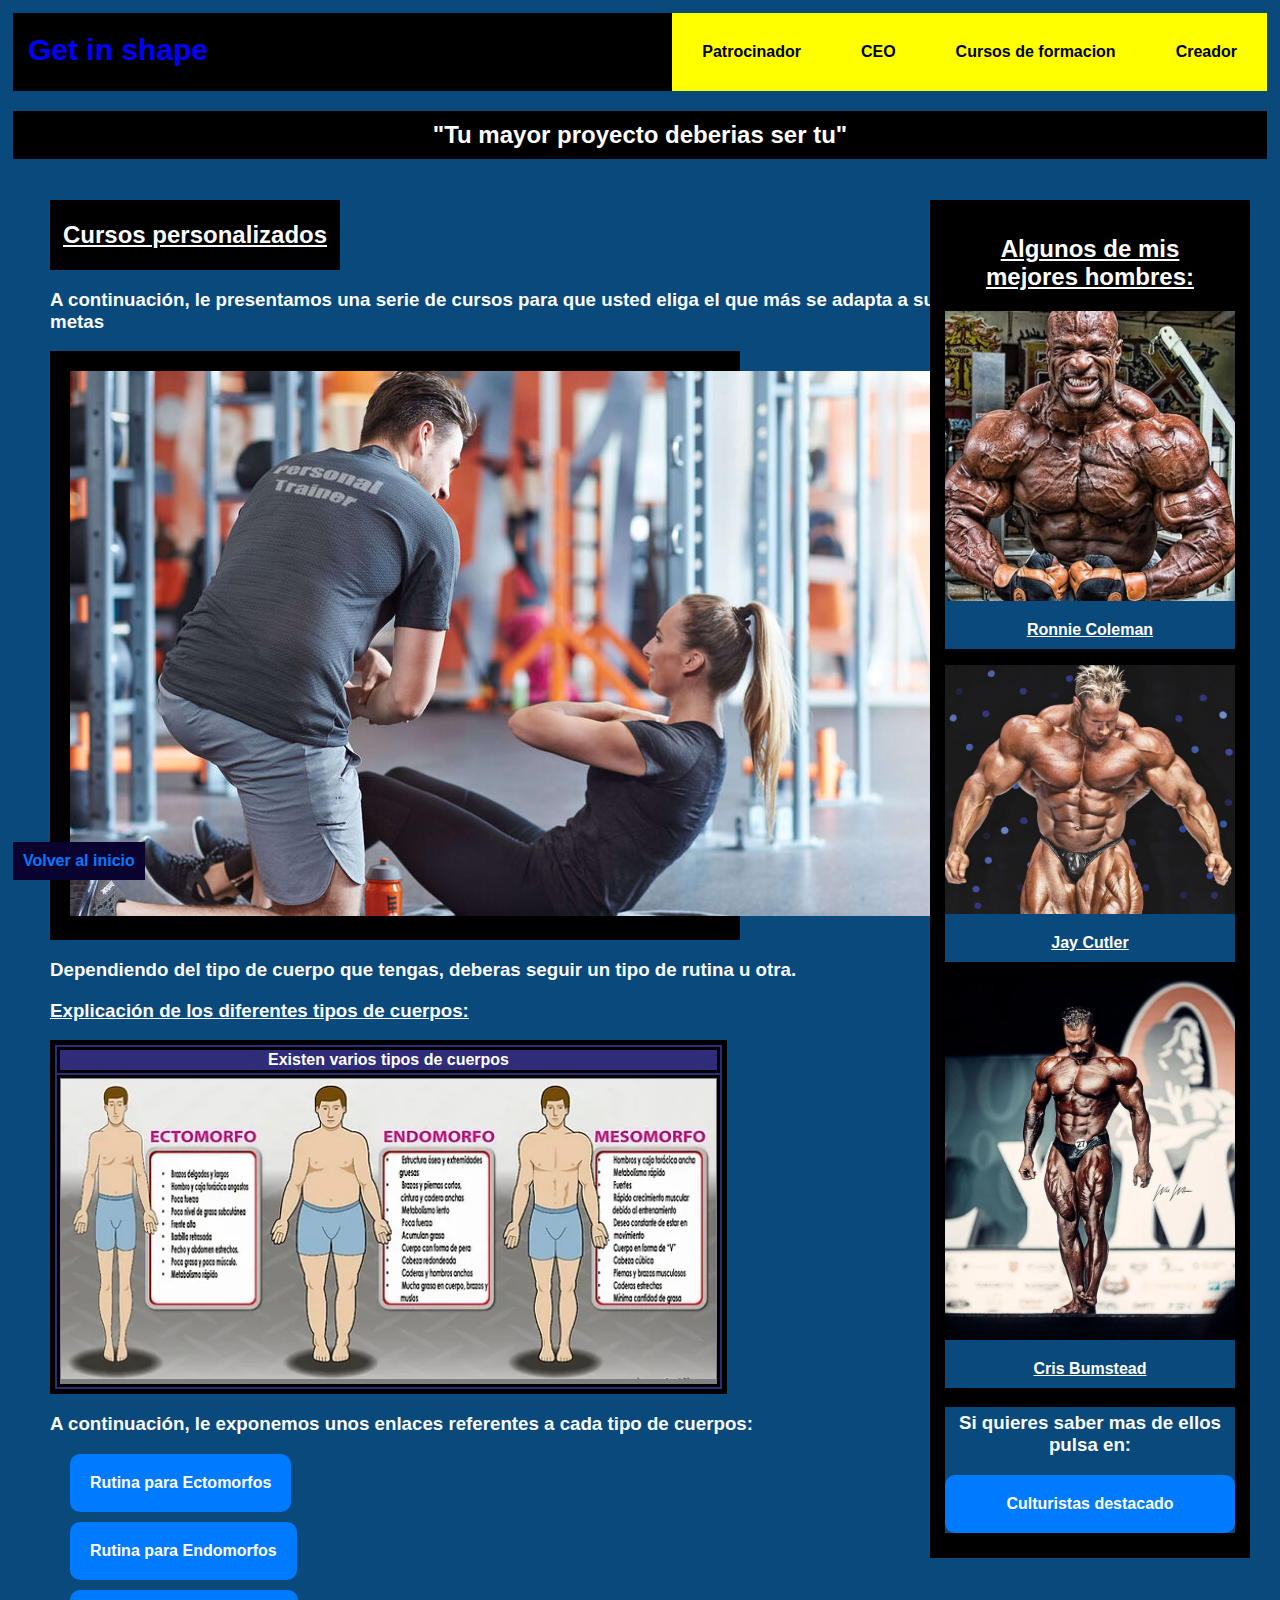
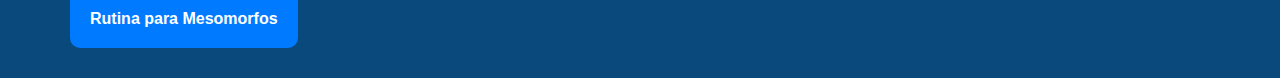
<file: index.html>
<!DOCTYPE html>
<html>
<head>
  <link rel="stylesheet" type="text/css" href="CSS/CSS.css">
  <title>Tu rutina personalizada</title>
</head>
<body>

<div class="barradenavegacion">
  <h1>Get in shape</h1>
 <div class="fondolinks">
   <a href="https://www.instagram.com/benjiamante_/" target="_blank">Creador</a>
   <a href="https://www.tu1millon.com/sala-tu1millon-con-llados-1?ref=https%3A%2F%2Fwww.tu1millon.com%2Fa%2F2147553040%2F8bAwzFtp%3Fgclid%3DCjwKCAiAmZGrBhAnEiwAo9qHiVAp6d9flyIe3rmsiEpcHzALQ5XbrxKkjY7ZIi0NjmchLJ5Rlk965xoCriMQAvD_BwE" target="_blank">Cursos de formacion</a>
   <a href="https://www.instagram.com/lladosfitness/" target="_blank">CEO</a>
   <a href="https://row.gymshark.com" target="_blank">Patrocinador</a>
 </div>
</div>

<h2 class="bajoeltitulo">"Tu mayor proyecto deberias ser tu"</h2>

  <div class="leftcolumn">
      <div class="Titulo"><h2><u>Cursos personalizados</u></h2></div>
      <h3>A continuación, le presentamos una serie de cursos para que usted eliga el que más se adapta a sus metas</h3>
      <div class="Imagenentrenamineto"><img class="Image1" src="Imagenes/18-01-Blog-Fitness-Information-personal-trainer.jpg"></div>
      <h3>Dependiendo del tipo de cuerpo que tengas, deberas seguir un tipo de rutina u otra. </h3>
      <h3><u>Explicación de los diferentes tipos de cuerpos:</u></h3>
      <table>
        <thead>
            <tr>
                <th colspan="3">Existen varios tipos de cuerpos</th>
            </tr>
        </thead>
        <tbody>
            <tr>
                <td colspan="3"><img class="Image2" src="Imagenes/cuerpos.webp"></td>
            </tr>
        </tbody>
      </table>
      <h3>A continuación, le exponemos unos enlaces referentes a cada tipo de cuerpos:</h3>
      

      <div class="paginas">
        <div class="enlace">
            <a href="Ectomorfos.html" target="_blank">Rutina para Ectomorfos</a>
        </div>
    
        <div class="enlace">
            <a href="Endomorfos.html" target="_blank">Rutina para Endomorfos</a>
        </div>
    
        <div class="enlace">
            <a href="Mesomorfos.html" target="_blank">Rutina para Mesomorfos</a>
        </div>
      </div>
  </div>

  <div class="culturistas-container">
    <h2 class="Tituloculturistas"><u>Algunos de mis mejores hombres:</u></h2>
    <div class="culturista">
        <img src="Imagenes/pvoeozmpsba2jownkkqajtpylm.jpg_387559416.webp">
        <p>Ronnie Coleman</p>
    </div>
    <div class="culturista">
        <img src="Imagenes/8727f4221320e3b8ec0a96404da9ef3a.jpg">
        <p>Jay Cutler</p>
    </div>
    <div class="culturista">
      <img src="Imagenes/photo_2022-10-26_16-27-23.webp">
      <p>Cris Bumstead</p>
    </div>
    <div class="culturista">
      <h3>Si quieres saber mas de ellos pulsa en:</h3>
      <div class="enlace">
        <a href="culturistas destacados.html" target="_blank">Culturistas destacado</a>
      </div>
    </div>
  </div>

  <footer>
    <a href="#top">Volver al inicio</a>
  </footer>

</body>
</html>
</file>
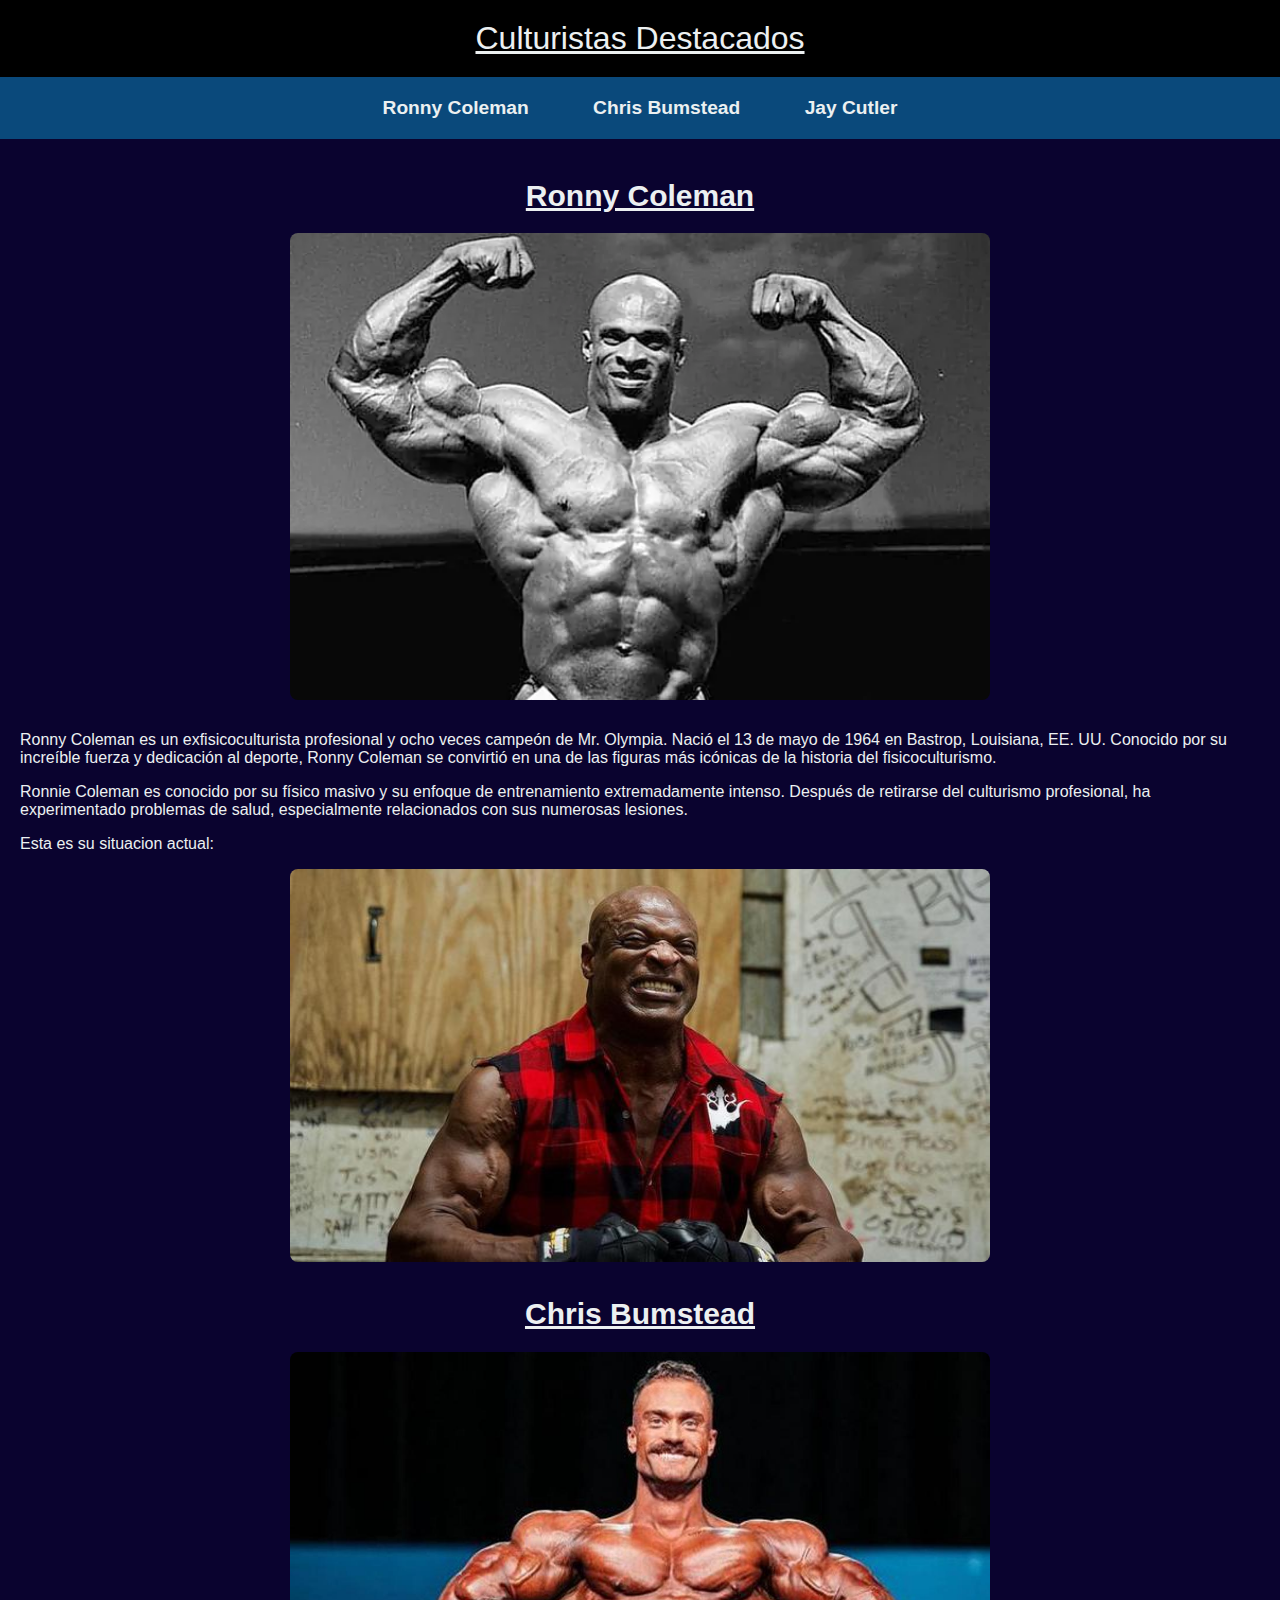
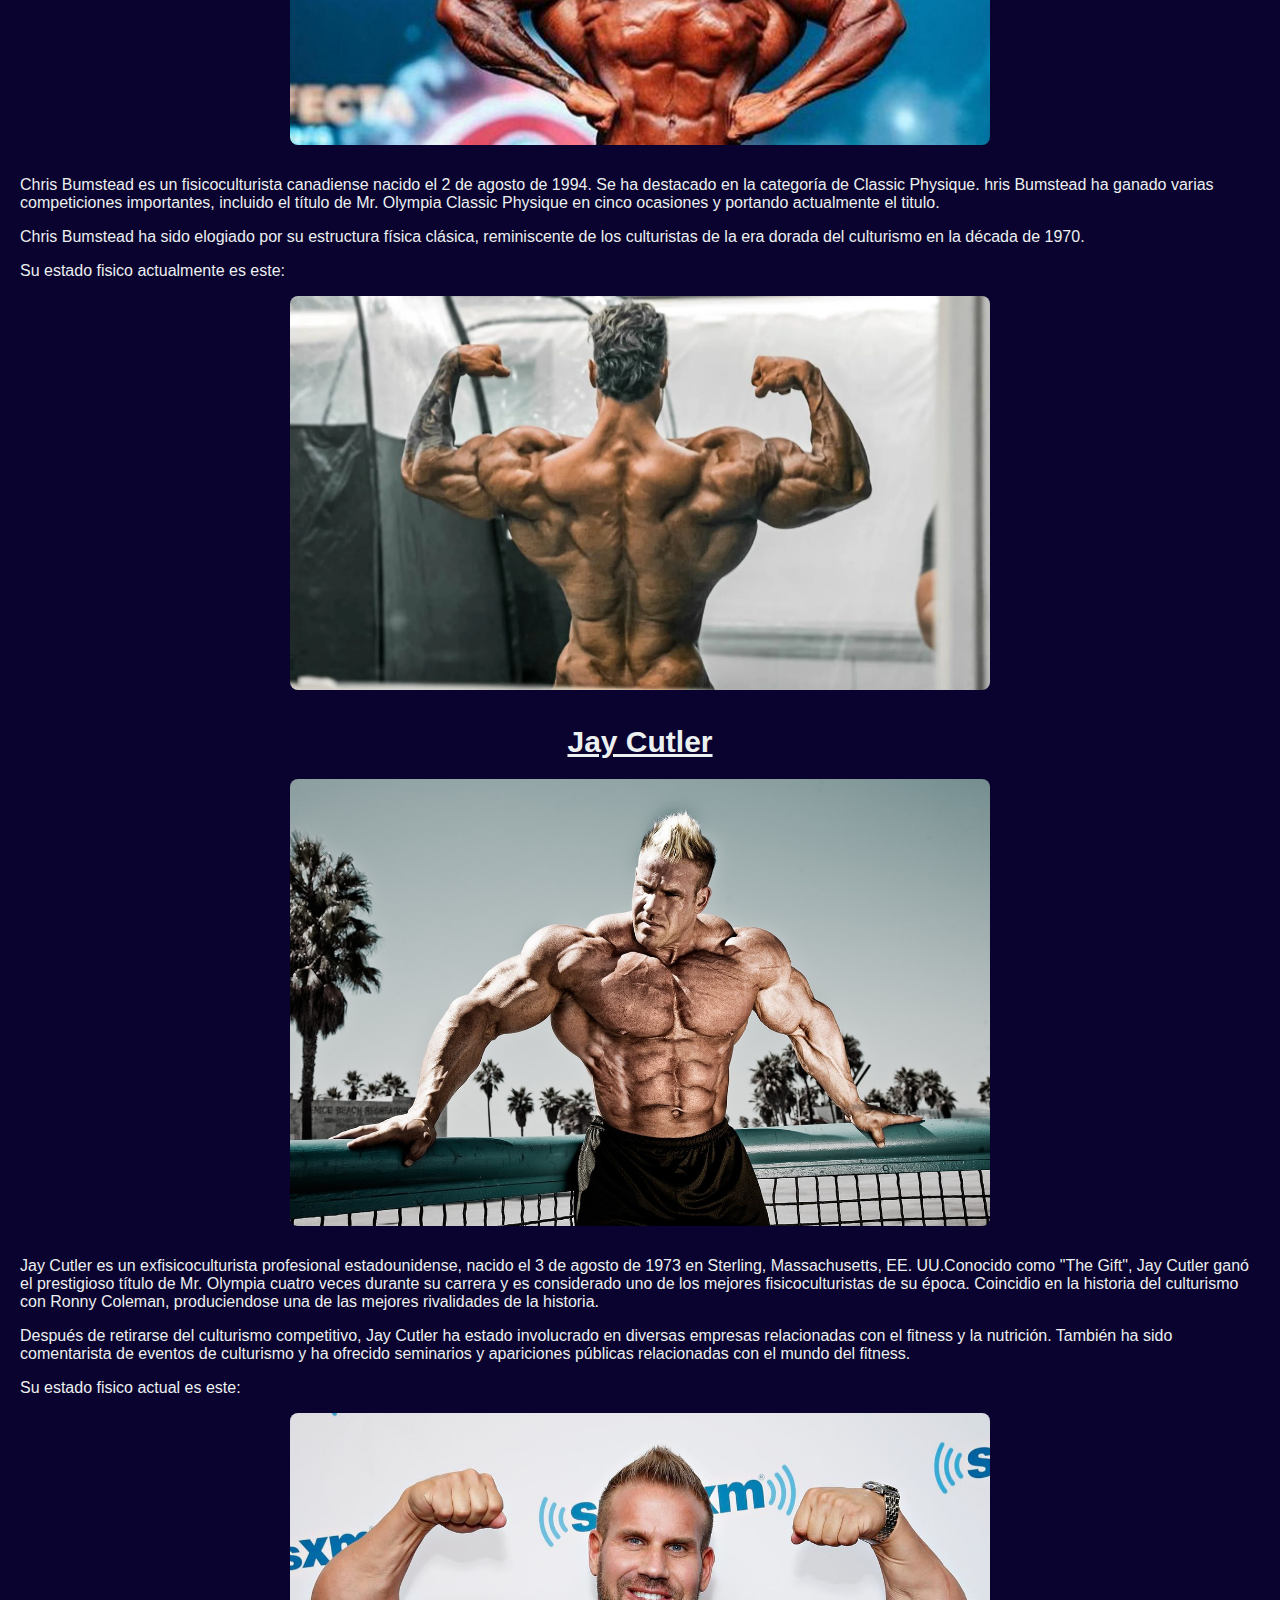
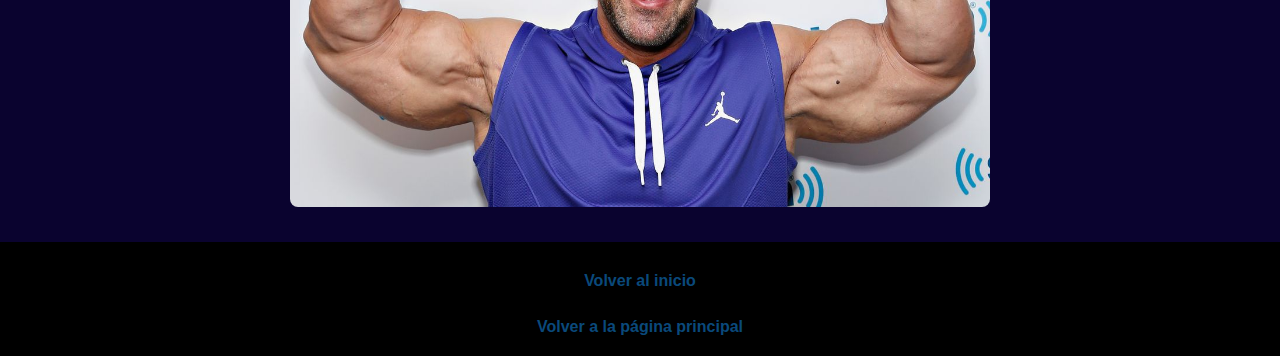
<file: culturistas destacados.html>
<!DOCTYPE html>
<html>
<head>
    <link rel="stylesheet" href="CSS/css culturistas.css">
    <title>Culturistas Destacados</title>
</head>
<body>

  <header><u>Culturistas Destacados</u></header>

  <nav>
    <a href="#ronny">Ronny Coleman</a>
    <a href="#chris">Chris Bumstead</a>
    <a href="#jay">Jay Cutler</a>
  </nav>

  <section>
    <article id="ronny">
        <h1>Ronny Coleman</h1>
        <div class="image-container">
            <img src="Imagenes/ronni.webp" alt="Imagen 1"> 
        </div>

        <p>Ronny Coleman es un exfisicoculturista profesional y ocho veces campeón de Mr. Olympia. Nació el 13 de mayo de 1964 en Bastrop, Louisiana, EE. UU. Conocido por su increíble fuerza y dedicación al deporte, Ronny Coleman se convirtió en una de las figuras más icónicas de la historia del fisicoculturismo.</p>
        <p>Ronnie Coleman es conocido por su físico masivo y su enfoque de entrenamiento extremadamente intenso. Después de retirarse del culturismo profesional, ha experimentado problemas de salud, especialmente relacionados con sus numerosas lesiones.</p>
        <p>Esta es su situacion actual:</p>

        <div class="image-container">
            <img src="Imagenes/ronii.jpg" alt="Imagen 2">
        </div>
    </article>

    <article id="chris">
        <h1>Chris Bumstead</h1>
        <div class="image-container">
            <img src="Imagenes/cbum.jpg" alt="Imagen 1"> 
        </div>

        <p>Chris Bumstead es un fisicoculturista canadiense nacido el 2 de agosto de 1994. Se ha destacado en la categoría de Classic Physique. hris Bumstead ha ganado varias competiciones importantes, incluido el título de Mr. Olympia Classic Physique en cinco ocasiones y portando actualmente el titulo.</p>
        <p>Chris Bumstead ha sido elogiado por su estructura física clásica, reminiscente de los culturistas de la era dorada del culturismo en la década de 1970.</p>
        <p>Su estado fisico actualmente es este:</p>

        <div class="image-container">
            <img src="Imagenes/11759-f2.webp" alt="Imagen 2">
        </div>
    </article>

    <article id="jay">
        <h1>Jay Cutler</h1>
        <div class="image-container">
            <img src="Imagenes/jayy.jpg" alt="Imagen 2">
        </div>

        <p>Jay Cutler es un exfisicoculturista profesional estadounidense, nacido el 3 de agosto de 1973 en Sterling, Massachusetts, EE. UU.Conocido como "The Gift", Jay Cutler ganó el prestigioso título de Mr. Olympia cuatro veces durante su carrera y es considerado uno de los mejores fisicoculturistas de su época. Coincidio en la historia del culturismo con Ronny Coleman, produciendose una de las mejores rivalidades de la historia.</p>
        <p>Después de retirarse del culturismo competitivo, Jay Cutler ha estado involucrado en diversas empresas relacionadas con el fitness y la nutrición. También ha sido comentarista de eventos de culturismo y ha ofrecido seminarios y apariciones públicas relacionadas con el mundo del fitness.</p>
        <p>Su estado fisico actual es este:</p>

        <div class="image-container">
            <img src="Imagenes/cutler.jpeg" alt="Imagen 2">
        </div>
    </article>
  </section>

  <footer>
    <a href="#top">Volver al inicio</a>/<a href="index.html">Volver a la página principal</a>
  </footer>
</body>
</html>
</file>
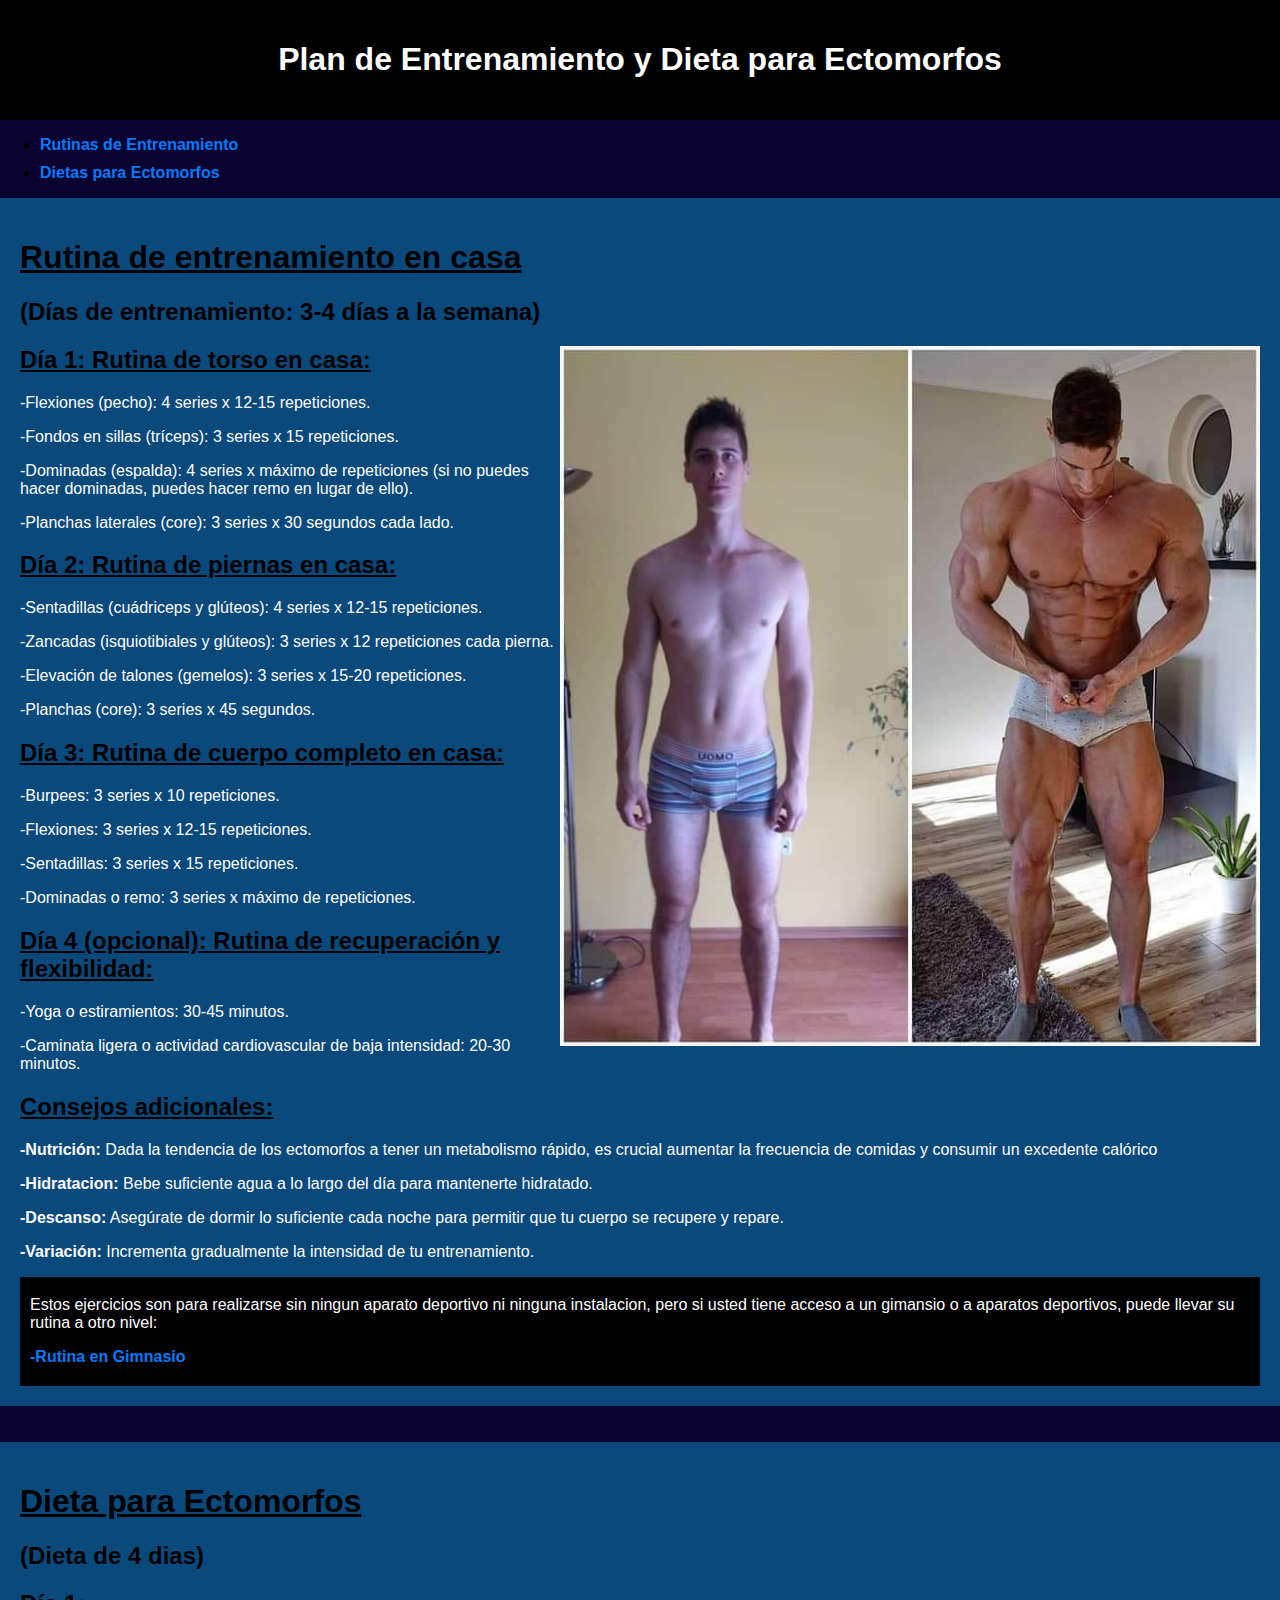
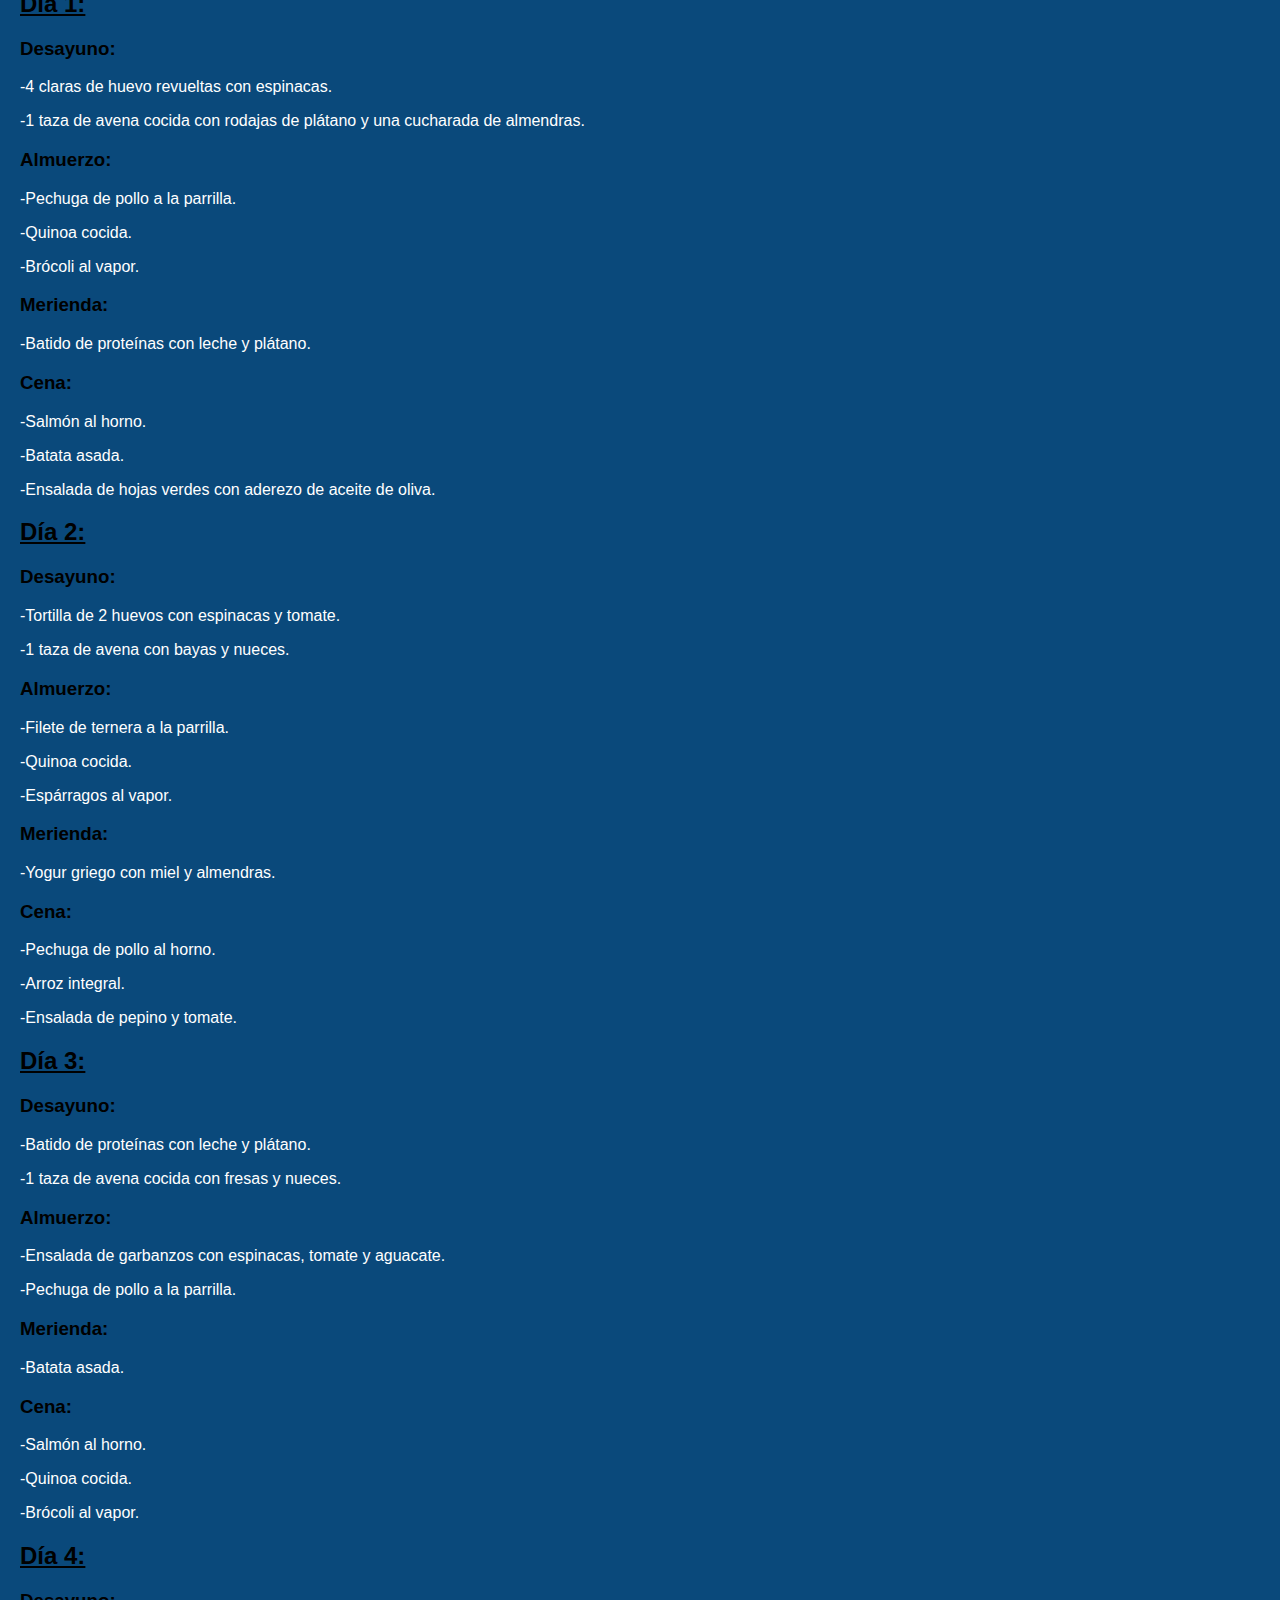
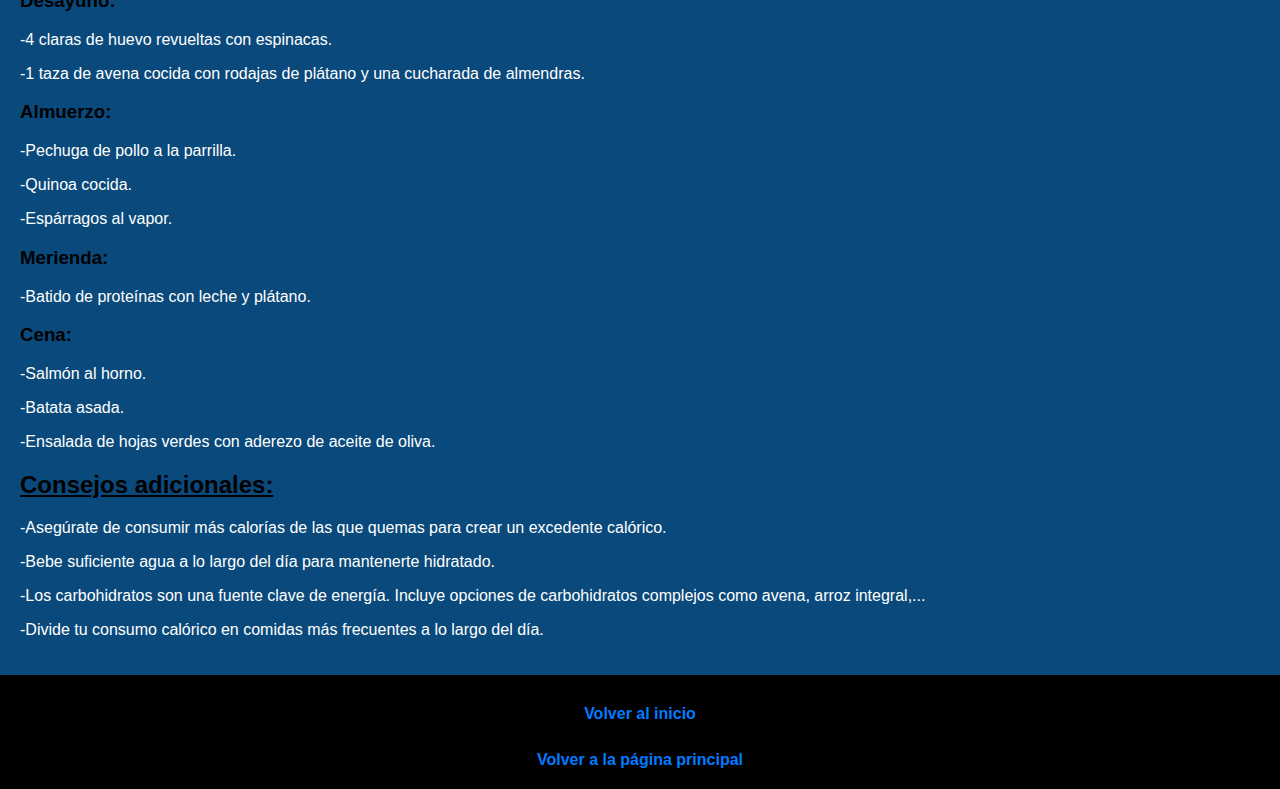
<file: Ectomorfos.html>
<!DOCTYPE html>
<html>
<head>
    <link rel="stylesheet" href="CSS/css ectomorfos.css">
    <title>Plan de Entrenamiento para Ectomorfos</title>
</head>
<body>

<div class="container">
    <header>
        <h1>Plan de Entrenamiento y Dieta para Ectomorfos</h1>
    </header>

    <nav class="navbar">
        <ul>
            <li><a href="#rutina">Rutinas de Entrenamiento</a></li>
            <li><a href="#dieta">Dietas para Ectomorfos</a></li>
        </ul>
    </nav>

    <div class="content">
                    <div id="rutina">
                        <h1><U>Rutina de entrenamiento en casa</U></h1>
                        <h2>(Días de entrenamiento: 3-4 días a la semana)</h2>
                        
                        <img src="Imagenes/121161759_289005259173403_5802384327170957298_n.jpg">

                        <h2><u>Día 1: Rutina de torso en casa:</u></h2>
                        <p>-Flexiones (pecho): 4 series x 12-15 repeticiones.</p>
                        <p>-Fondos en sillas (tríceps): 3 series x 15 repeticiones.</p>
                        <p>-Dominadas (espalda): 4 series x máximo de repeticiones (si no puedes hacer dominadas, puedes hacer remo en lugar de ello).</p>
                        <p>-Planchas laterales (core): 3 series x 30 segundos cada lado.</p>
                    
                        <h2><u>Día 2: Rutina de piernas en casa:</u></h2>
                        <p>-Sentadillas (cuádriceps y glúteos): 4 series x 12-15 repeticiones.</p>
                        <p>-Zancadas (isquiotibiales y glúteos): 3 series x 12 repeticiones cada pierna.</p>
                        <p>-Elevación de talones (gemelos): 3 series x 15-20 repeticiones.</p>
                        <p>-Planchas (core): 3 series x 45 segundos.</p>
                        
                        

                        <h2><u>Día 3: Rutina de cuerpo completo en casa:</u></h2>
                        <p>-Burpees: 3 series x 10 repeticiones.</p>
                        <p>-Flexiones: 3 series x 12-15 repeticiones.</p>
                        <p>-Sentadillas: 3 series x 15 repeticiones.</p>
                        <p>-Dominadas o remo: 3 series x máximo de repeticiones.</p>
                    
                        <h2><u>Día 4 (opcional): Rutina de recuperación y flexibilidad:</u></h2>
                        <p>-Yoga o estiramientos: 30-45 minutos.</p>
                        <p>-Caminata ligera o actividad cardiovascular de baja intensidad: 20-30 minutos.</p>
                        
                        <h2><u>Consejos adicionales:</u></h2>
                        <p><strong>-Nutrición:</strong> Dada la tendencia de los ectomorfos a tener un metabolismo rápido, es crucial aumentar la frecuencia de comidas y consumir un excedente calórico</p>
                        <p><strong>-Hidratacion:</strong> Bebe suficiente agua a lo largo del día para mantenerte hidratado.</p>
                        <p><strong>-Descanso:</strong> Asegúrate de dormir lo suficiente cada noche para permitir que tu cuerpo se recupere y repare.</p>
                        <p><strong>-Variación:</strong> Incrementa gradualmente la intensidad de tu entrenamiento.</p>

                        <div class="Rutinagim">
                            <p>Estos ejercicios son para realizarse sin ningun aparato deportivo ni ninguna instalacion, pero si usted tiene acceso a un gimansio o a aparatos deportivos, puede llevar su rutina a otro nivel:</p>
                            <a href="https://www.entrenamiento.com/musculacion/rutinas/rutina-para-ectomorfos/" target="_blank">-Rutina en Gimnasio</a>
                        </div>
                    </div>
                
                    <br>
                    <br>

                    <div id="dieta">
                        <h1><U>Dieta para Ectomorfos</U></h1>
                        <h2>(Dieta de 4 dias)</h2>
                    
                        <h2><u>Día 1:</u></h2>
                        <h3>Desayuno:</h3>
                        <p>-4 claras de huevo revueltas con espinacas.</p>
                        <p>-1 taza de avena cocida con rodajas de plátano y una cucharada de almendras.</p>
                    
                        <h3>Almuerzo:</h3>
                        <p>-Pechuga de pollo a la parrilla.</p>
                        <p>-Quinoa cocida.</p>
                        <p>-Brócoli al vapor.</p>
                    
                        <h3>Merienda:</h3>
                        <p>-Batido de proteínas con leche y plátano.</p>
                    
                        <h3>Cena:</h3>
                        <p>-Salmón al horno.</p>
                        <p>-Batata asada.</p>
                        <p>-Ensalada de hojas verdes con aderezo de aceite de oliva.</p>
                    
                        <h2><u>Día 2:</u></h2>
                        <h3>Desayuno:</h3>
                        <p>-Tortilla de 2 huevos con espinacas y tomate.</p>
                        <p>-1 taza de avena con bayas y nueces.</p>
                    
                        <h3>Almuerzo:</h3>
                        <p>-Filete de ternera a la parrilla.</p>
                        <p>-Quinoa cocida.</p>
                        <p>-Espárragos al vapor.</p>
                    
                        <h3>Merienda:</h3>
                        <p>-Yogur griego con miel y almendras.</p>
                    
                        <h3>Cena:</h3>
                        <p>-Pechuga de pollo al horno.</p>
                        <p>-Arroz integral.</p>
                        <p>-Ensalada de pepino y tomate.</p>
                    
                        <h2><u>Día 3:</u></h2>
                        <h3>Desayuno:</h3>
                        <p>-Batido de proteínas con leche y plátano.</p>
                        <p>-1 taza de avena cocida con fresas y nueces.</p>
                    
                        <h3>Almuerzo:</h3>
                        <p>-Ensalada de garbanzos con espinacas, tomate y aguacate.</p>
                        <p>-Pechuga de pollo a la parrilla.</p>
                    
                        <h3>Merienda:</h3>
                        <p>-Batata asada.</p>
                    
                        <h3>Cena:</h3>
                        <p>-Salmón al horno.</p>
                        <p>-Quinoa cocida.</p>
                        <p>-Brócoli al vapor.</p>
                    
                        <h2><u>Día 4:</u></h2>
                        <h3>Desayuno:</h3>
                        <p>-4 claras de huevo revueltas con espinacas.</p>
                        <p>-1 taza de avena cocida con rodajas de plátano y una cucharada de almendras.</p>
                    
                        <h3>Almuerzo:</h3>
                        <p>-Pechuga de pollo a la parrilla.</p>
                        <p>-Quinoa cocida.</p>
                        <p>-Espárragos al vapor.</p>
                    
                        <h3>Merienda:</h3>
                        <p>-Batido de proteínas con leche y plátano.</p>
                    
                        <h3>Cena:</h3>
                        <p>-Salmón al horno.</p>
                        <p>-Batata asada.</p>
                        <p>-Ensalada de hojas verdes con aderezo de aceite de oliva.</p>

                        <h2><u>Consejos adicionales:</u></h2>
                        <p>-Asegúrate de consumir más calorías de las que quemas para crear un excedente calórico.</p>
                        <p>-Bebe suficiente agua a lo largo del día para mantenerte hidratado.</p>
                        <p>-Los carbohidratos son una fuente clave de energía. Incluye opciones de carbohidratos complejos como avena, arroz integral,...</p>
                        <p>-Divide tu consumo calórico en comidas más frecuentes a lo largo del día.</p>
                    </div>
    </div>
</div>

    <footer>
        <a href="#top">Volver al inicio</a>/<a href="index.html">Volver a la página principal</a>
    </footer>
</div>

</body>
</html>
</file>
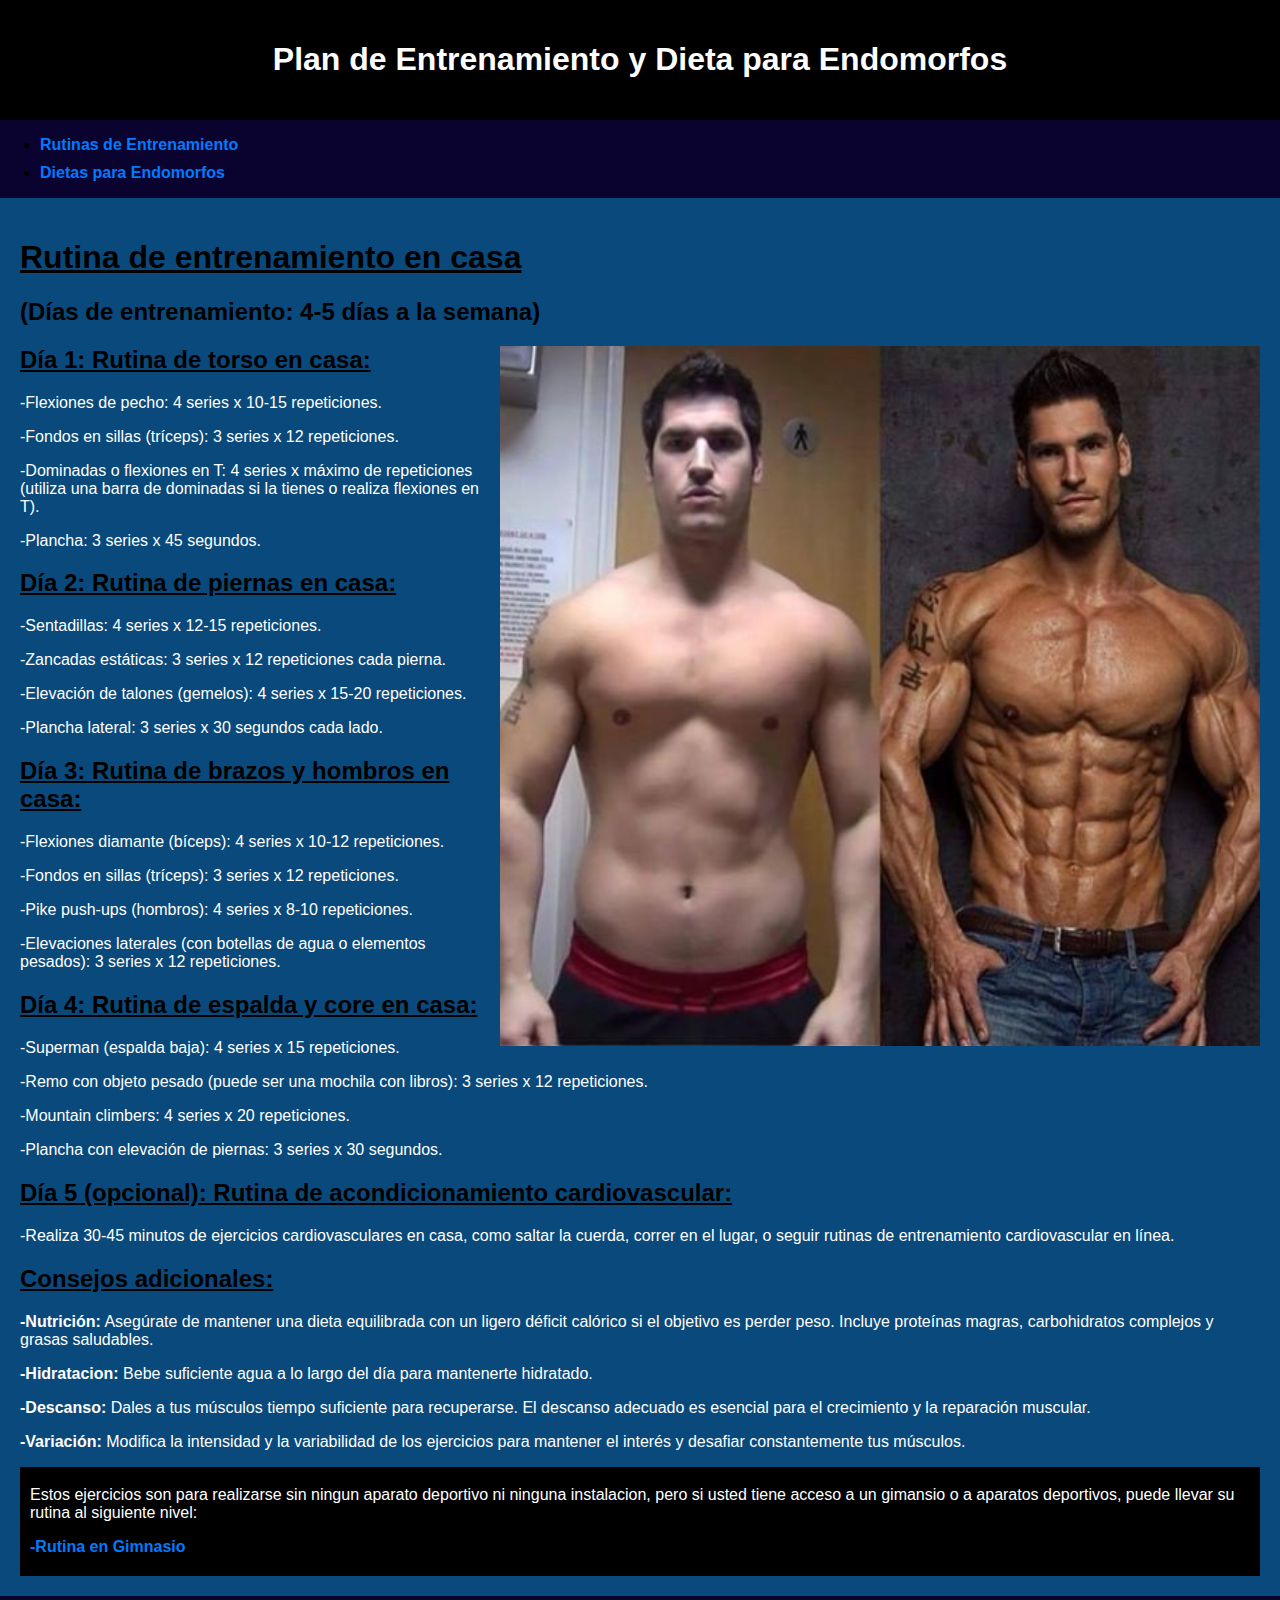
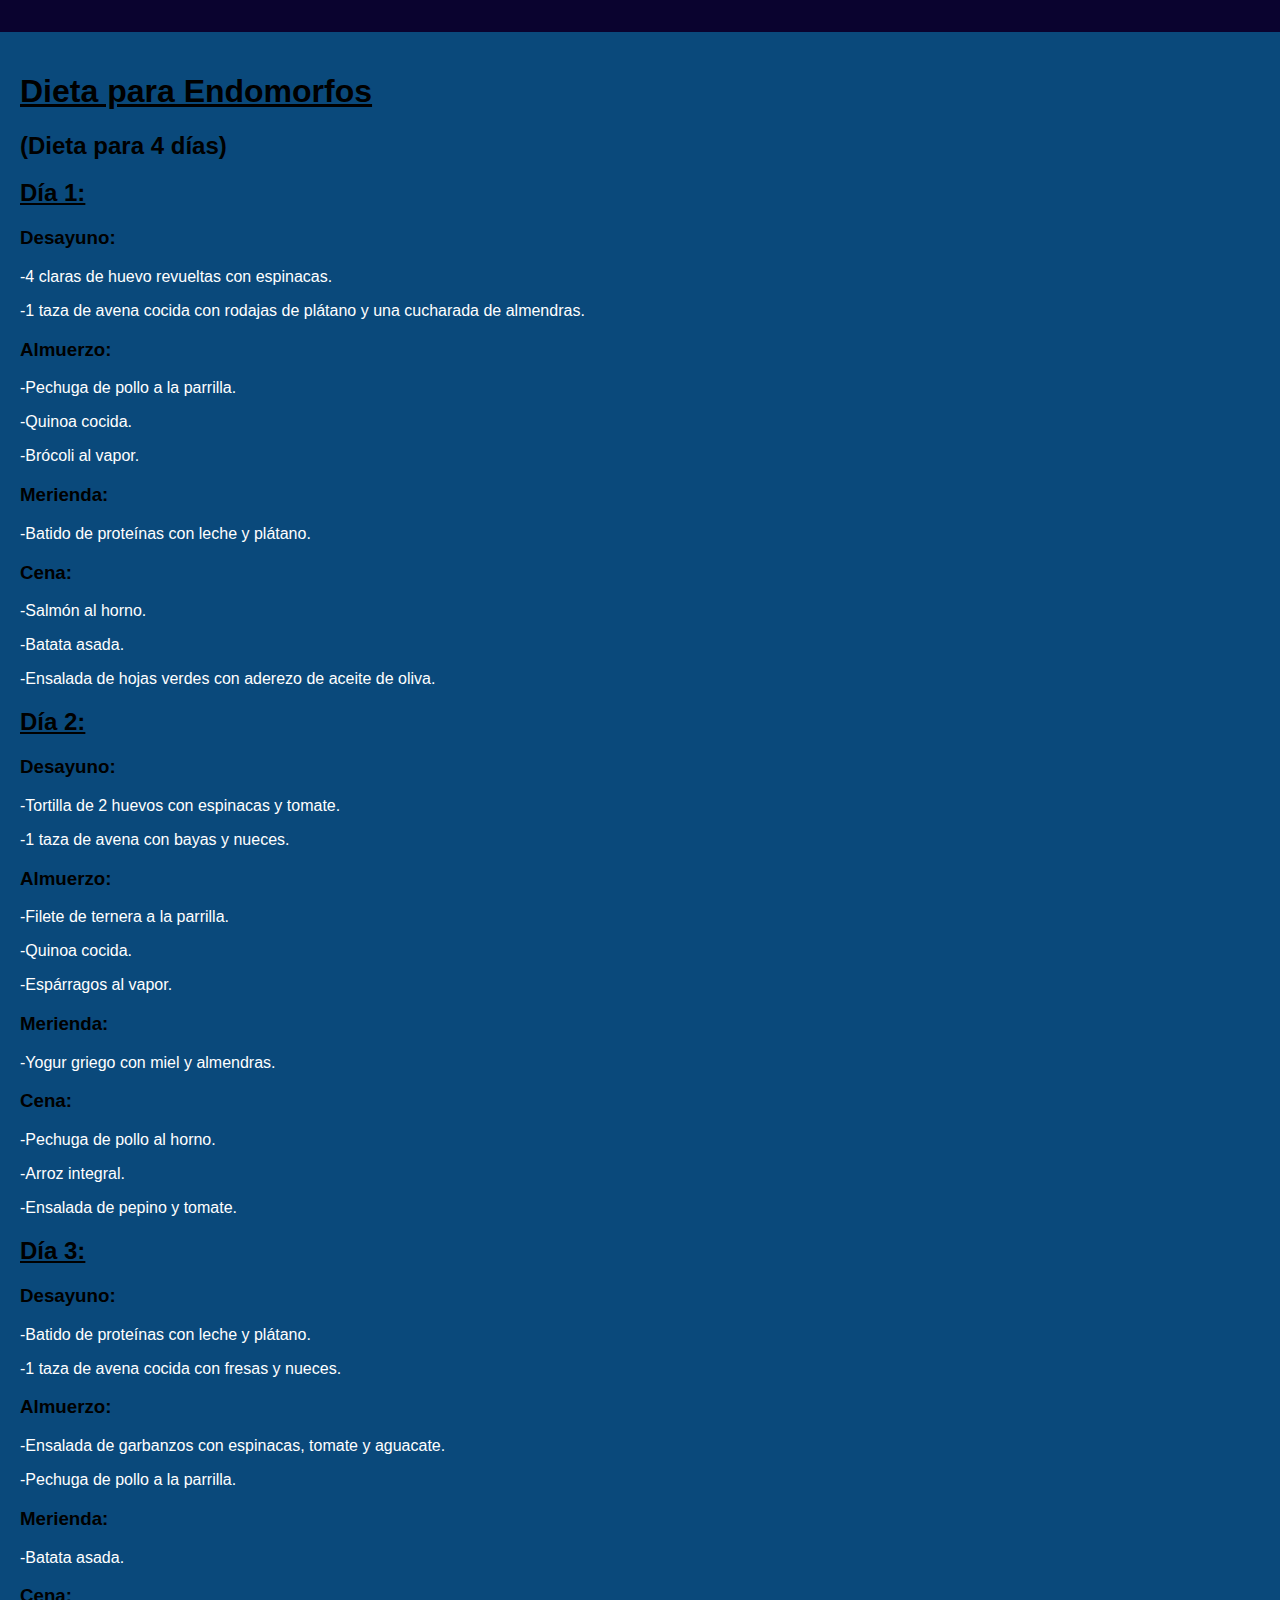
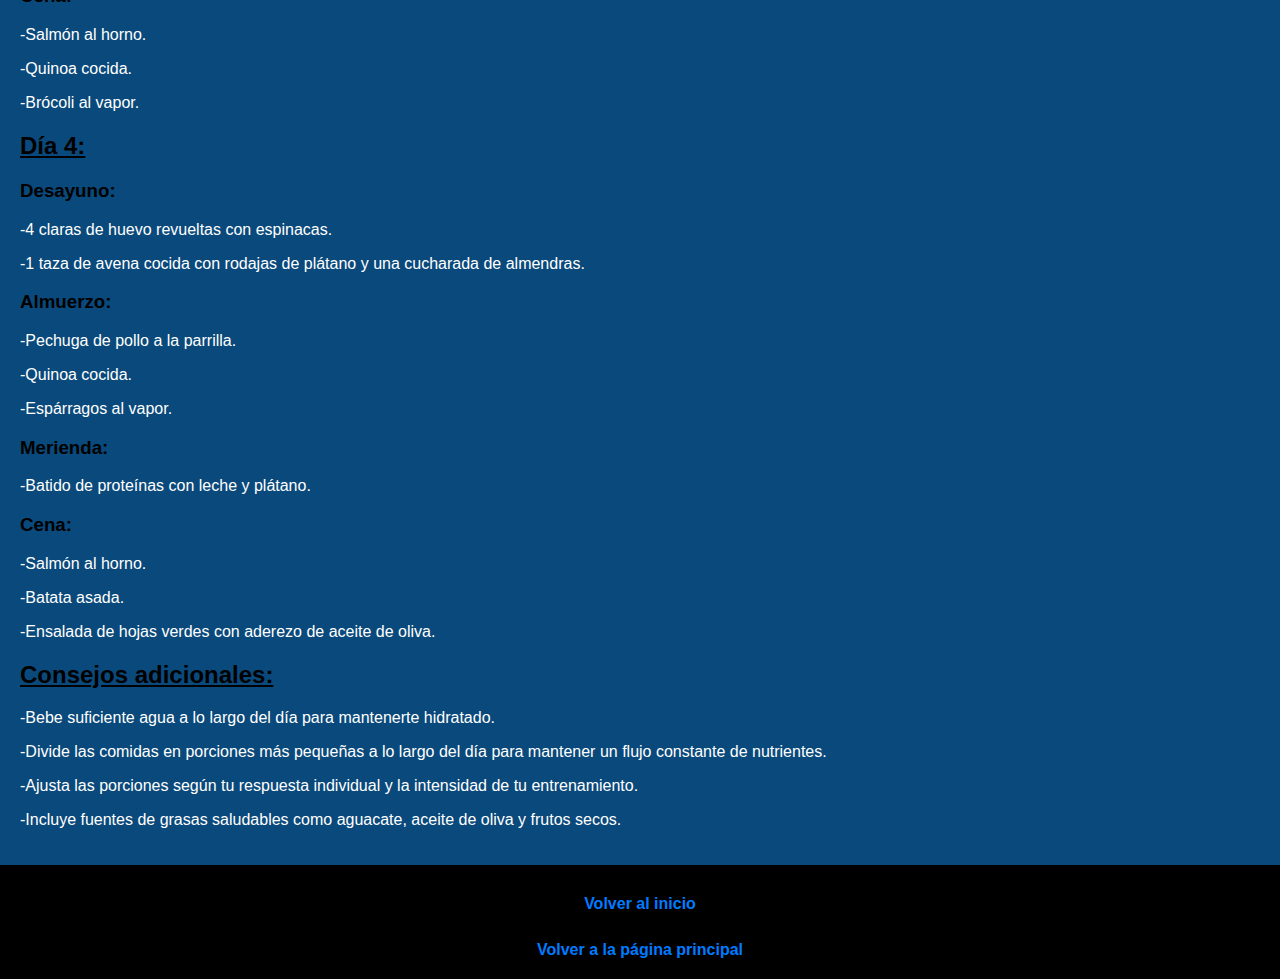
<file: Endomorfos.html>
<!DOCTYPE html>
<html>
<head>
    <link rel="stylesheet" href="CSS/css endomorfos.css">
    <title>Plan de Entrenamiento para Endomorfos</title>
</head>
<body>

<div class="container">
    <header>
        <h1>Plan de Entrenamiento y Dieta para Endomorfos</h1>
    </header>

    <nav class="navbar">
        <ul>
            <li><a href="#rutina">Rutinas de Entrenamiento</a></li>
            <li><a href="#dieta">Dietas para Endomorfos</a></li>
        </ul>
    </nav>

    <div class="content">   
                    <div id="rutina">
                            <h1><u>Rutina de entrenamiento en casa</u></h1>
                            <h2>(Días de entrenamiento: 4-5 días a la semana)</h2>
                        
                            <img src="Imagenes/main-qimg-e31f124f2e1b9e5a49098f69d116c69b-lq.jpeg">

                            <h2><u>Día 1: Rutina de torso en casa:</u></h2>
                            <p>-Flexiones de pecho: 4 series x 10-15 repeticiones.</p>
                            <p>-Fondos en sillas (tríceps): 3 series x 12 repeticiones.</p>
                            <p>-Dominadas o flexiones en T: 4 series x máximo de repeticiones (utiliza una barra de dominadas si la tienes o realiza flexiones en T).</p>
                            <p>-Plancha: 3 series x 45 segundos.</p>
                        
                            <h2><u>Día 2: Rutina de piernas en casa:</u></h2>
                            <p>-Sentadillas: 4 series x 12-15 repeticiones.</p>
                            <p>-Zancadas estáticas: 3 series x 12 repeticiones cada pierna.</p>
                            <p>-Elevación de talones (gemelos): 4 series x 15-20 repeticiones.</p>
                            <p>-Plancha lateral: 3 series x 30 segundos cada lado.</p>
                        
                            <h2><u>Día 3: Rutina de brazos y hombros en casa:</u></h2>
                            <p>-Flexiones diamante (bíceps): 4 series x 10-12 repeticiones.</p>
                            <p>-Fondos en sillas (tríceps): 3 series x 12 repeticiones.</p>
                            <p>-Pike push-ups (hombros): 4 series x 8-10 repeticiones.</p>
                            <p>-Elevaciones laterales (con botellas de agua o elementos pesados): 3 series x 12 repeticiones.</p>
                        
                            <h2><u>Día 4: Rutina de espalda y core en casa:</u></h2>
                            <p>-Superman (espalda baja): 4 series x 15 repeticiones.</p>
                            <p>-Remo con objeto pesado (puede ser una mochila con libros): 3 series x 12 repeticiones.</p>
                            <p>-Mountain climbers: 4 series x 20 repeticiones.</p>
                            <p>-Plancha con elevación de piernas: 3 series x 30 segundos.</p>
                        
                            <h2><u>Día 5 (opcional): Rutina de acondicionamiento cardiovascular:</u></h2>
                            <p>-Realiza 30-45 minutos de ejercicios cardiovasculares en casa, como saltar la cuerda, correr en el lugar, o seguir rutinas de entrenamiento cardiovascular en línea.</p>
                        
                            <h2><u>Consejos adicionales:</u></h2>
                            <p><strong>-Nutrición:</strong> Asegúrate de mantener una dieta equilibrada con un ligero déficit calórico si el objetivo es perder peso. Incluye proteínas magras, carbohidratos complejos y grasas saludables.</p>
                            <p><strong>-Hidratacion:</strong> Bebe suficiente agua a lo largo del día para mantenerte hidratado.</p>
                            <p><strong>-Descanso:</strong> Dales a tus músculos tiempo suficiente para recuperarse. El descanso adecuado es esencial para el crecimiento y la reparación muscular.</p>
                            <p><strong>-Variación:</strong> Modifica la intensidad y la variabilidad de los ejercicios para mantener el interés y desafiar constantemente tus músculos.</p>
                        
                            <div class="Rutinagim">
                                <p>Estos ejercicios son para realizarse sin ningun aparato deportivo ni ninguna instalacion, pero si usted tiene acceso a un gimansio o a aparatos deportivos, puede llevar su rutina al siguiente nivel:</p>
                                <a href="https://nuestravidafitness.com/rutina-para-endomorfos/" target="_blank">-Rutina en Gimnasio</a>
                            </div>
                    </div>

                    <br>
                    <br>

                    <div id="dieta">
                        <h1><U>Dieta para Endomorfos</U></h1>
                        <h2>(Dieta para 4 días)</h2>
                    
                        <h2><u>Día 1:</u></h2>
                        <h3>Desayuno:</h3>
                        <p>-4 claras de huevo revueltas con espinacas.</p>
                        <p>-1 taza de avena cocida con rodajas de plátano y una cucharada de almendras.</p>
                    
                        <h3>Almuerzo:</h3>
                        <p>-Pechuga de pollo a la parrilla.</p>
                        <p>-Quinoa cocida.</p>
                        <p>-Brócoli al vapor.</p>
                    
                        <h3>Merienda:</h3>
                        <p>-Batido de proteínas con leche y plátano.</p>
                    
                        <h3>Cena:</h3>
                        <p>-Salmón al horno.</p>
                        <p>-Batata asada.</p>
                        <p>-Ensalada de hojas verdes con aderezo de aceite de oliva.</p>
                    
                        <h2><u>Día 2:</u></h2>
                        <h3>Desayuno:</h3>
                        <p>-Tortilla de 2 huevos con espinacas y tomate.</p>
                        <p>-1 taza de avena con bayas y nueces.</p>
                    
                        <h3>Almuerzo:</h3>
                        <p>-Filete de ternera a la parrilla.</p>
                        <p>-Quinoa cocida.</p>
                        <p>-Espárragos al vapor.</p>
                    
                        <h3>Merienda:</h3>
                        <p>-Yogur griego con miel y almendras.</p>
                    
                        <h3>Cena:</h3>
                        <p>-Pechuga de pollo al horno.</p>
                        <p>-Arroz integral.</p>
                        <p>-Ensalada de pepino y tomate.</p>
                    
                        <h2><u>Día 3:</u></h2>
                        <h3>Desayuno:</h3>
                        <p>-Batido de proteínas con leche y plátano.</p>
                        <p>-1 taza de avena cocida con fresas y nueces.</p>
                    
                        <h3>Almuerzo:</h3>
                        <p>-Ensalada de garbanzos con espinacas, tomate y aguacate.</p>
                        <p>-Pechuga de pollo a la parrilla.</p>
                    
                        <h3>Merienda:</h3>
                        <p>-Batata asada.</p>
                    
                        <h3>Cena:</h3>
                        <p>-Salmón al horno.</p>
                        <p>-Quinoa cocida.</p>
                        <p>-Brócoli al vapor.</p>
                    
                        <h2><u>Día 4:</u></h2>
                        <h3>Desayuno:</h3>
                        <p>-4 claras de huevo revueltas con espinacas.</p>
                        <p>-1 taza de avena cocida con rodajas de plátano y una cucharada de almendras.</p>
                    
                        <h3>Almuerzo:</h3>
                        <p>-Pechuga de pollo a la parrilla.</p>
                        <p>-Quinoa cocida.</p>
                        <p>-Espárragos al vapor.</p>
                    
                        <h3>Merienda:</h3>
                        <p>-Batido de proteínas con leche y plátano.</p>
                    
                        <h3>Cena:</h3>
                        <p>-Salmón al horno.</p>
                        <p>-Batata asada.</p>
                        <p>-Ensalada de hojas verdes con aderezo de aceite de oliva.</p>
                    
                        <h2><u>Consejos adicionales:</u></h2>
                        <p>-Bebe suficiente agua a lo largo del día para mantenerte hidratado.</p>
                        <p>-Divide las comidas en porciones más pequeñas a lo largo del día para mantener un flujo constante de nutrientes.</p>
                        <p>-Ajusta las porciones según tu respuesta individual y la intensidad de tu entrenamiento.</p>
                        <p>-Incluye fuentes de grasas saludables como aguacate, aceite de oliva y frutos secos.</p>
                    </div>
    </div>
</div>

    <footer>
        <a href="#top">Volver al inicio</a>/<a href="index.html">Volver a la página principal</a>
    </footer>
</div>

</body>
</html>
</file>
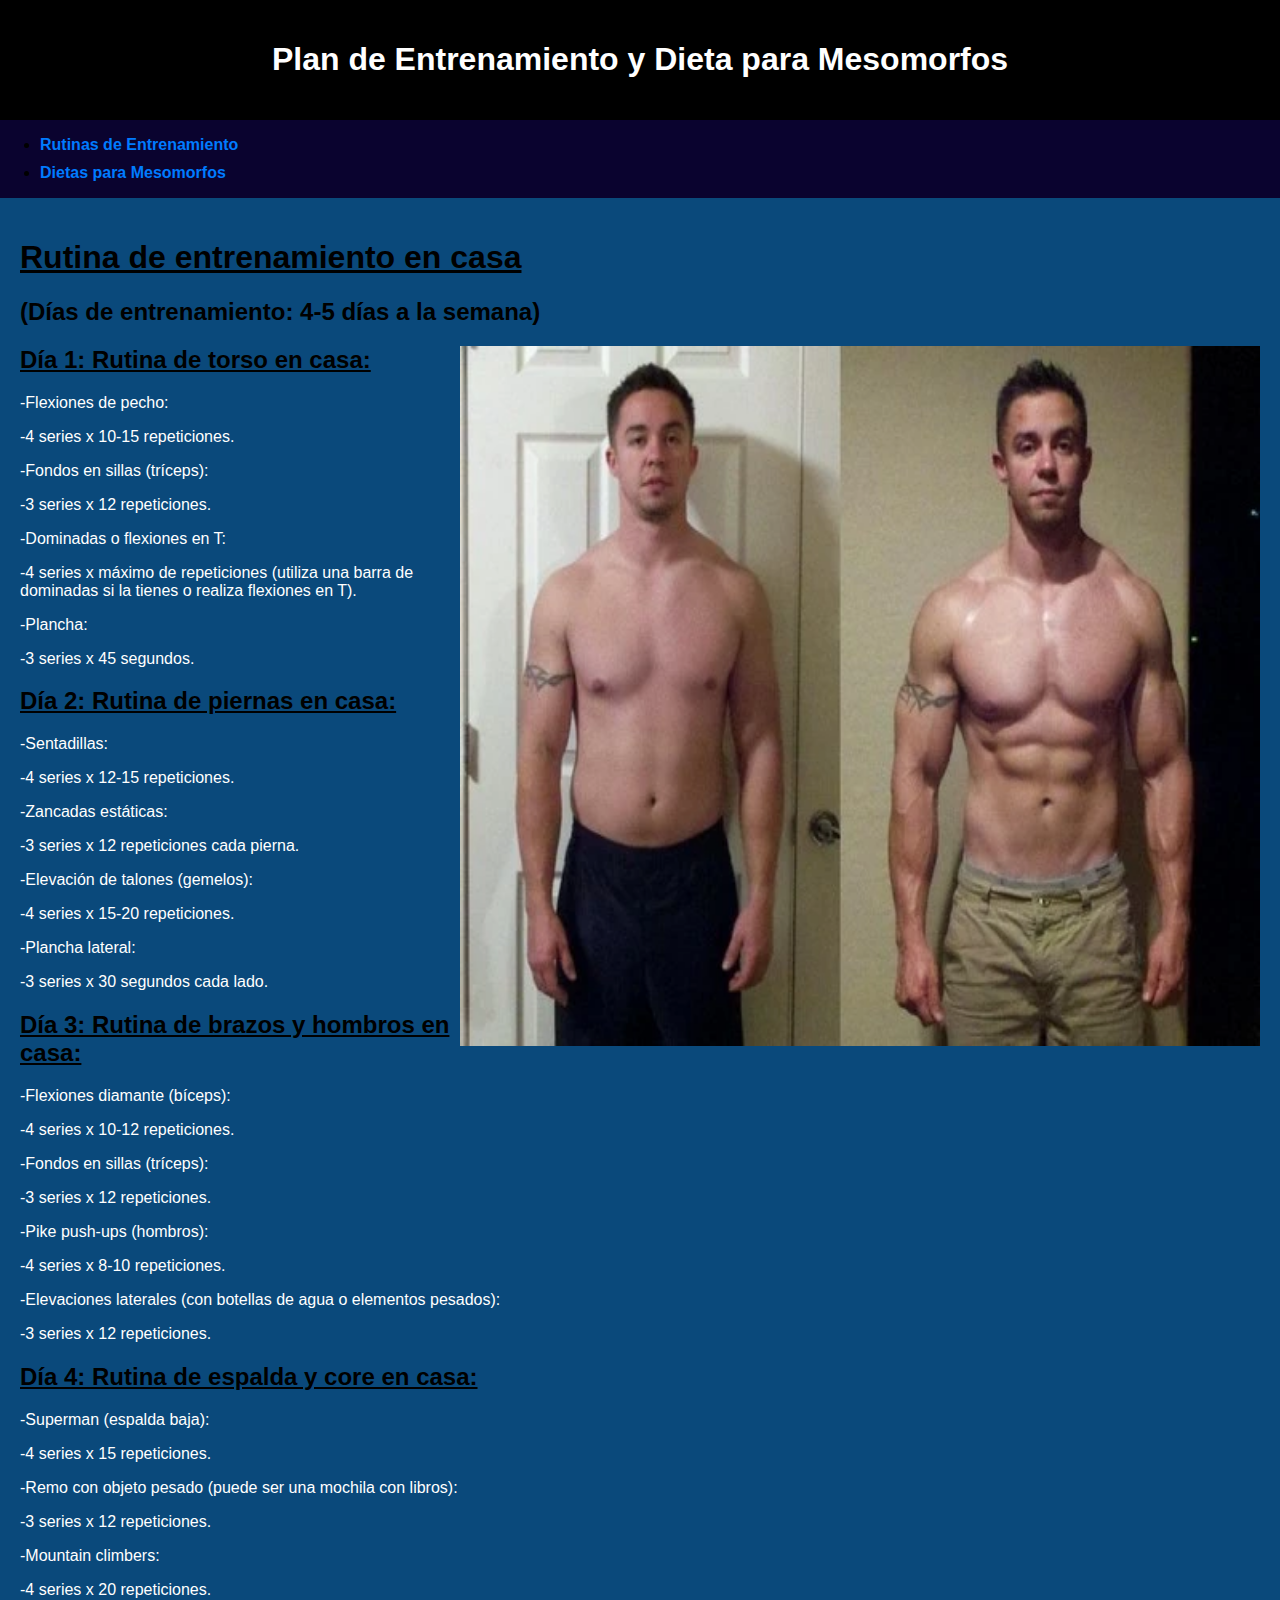
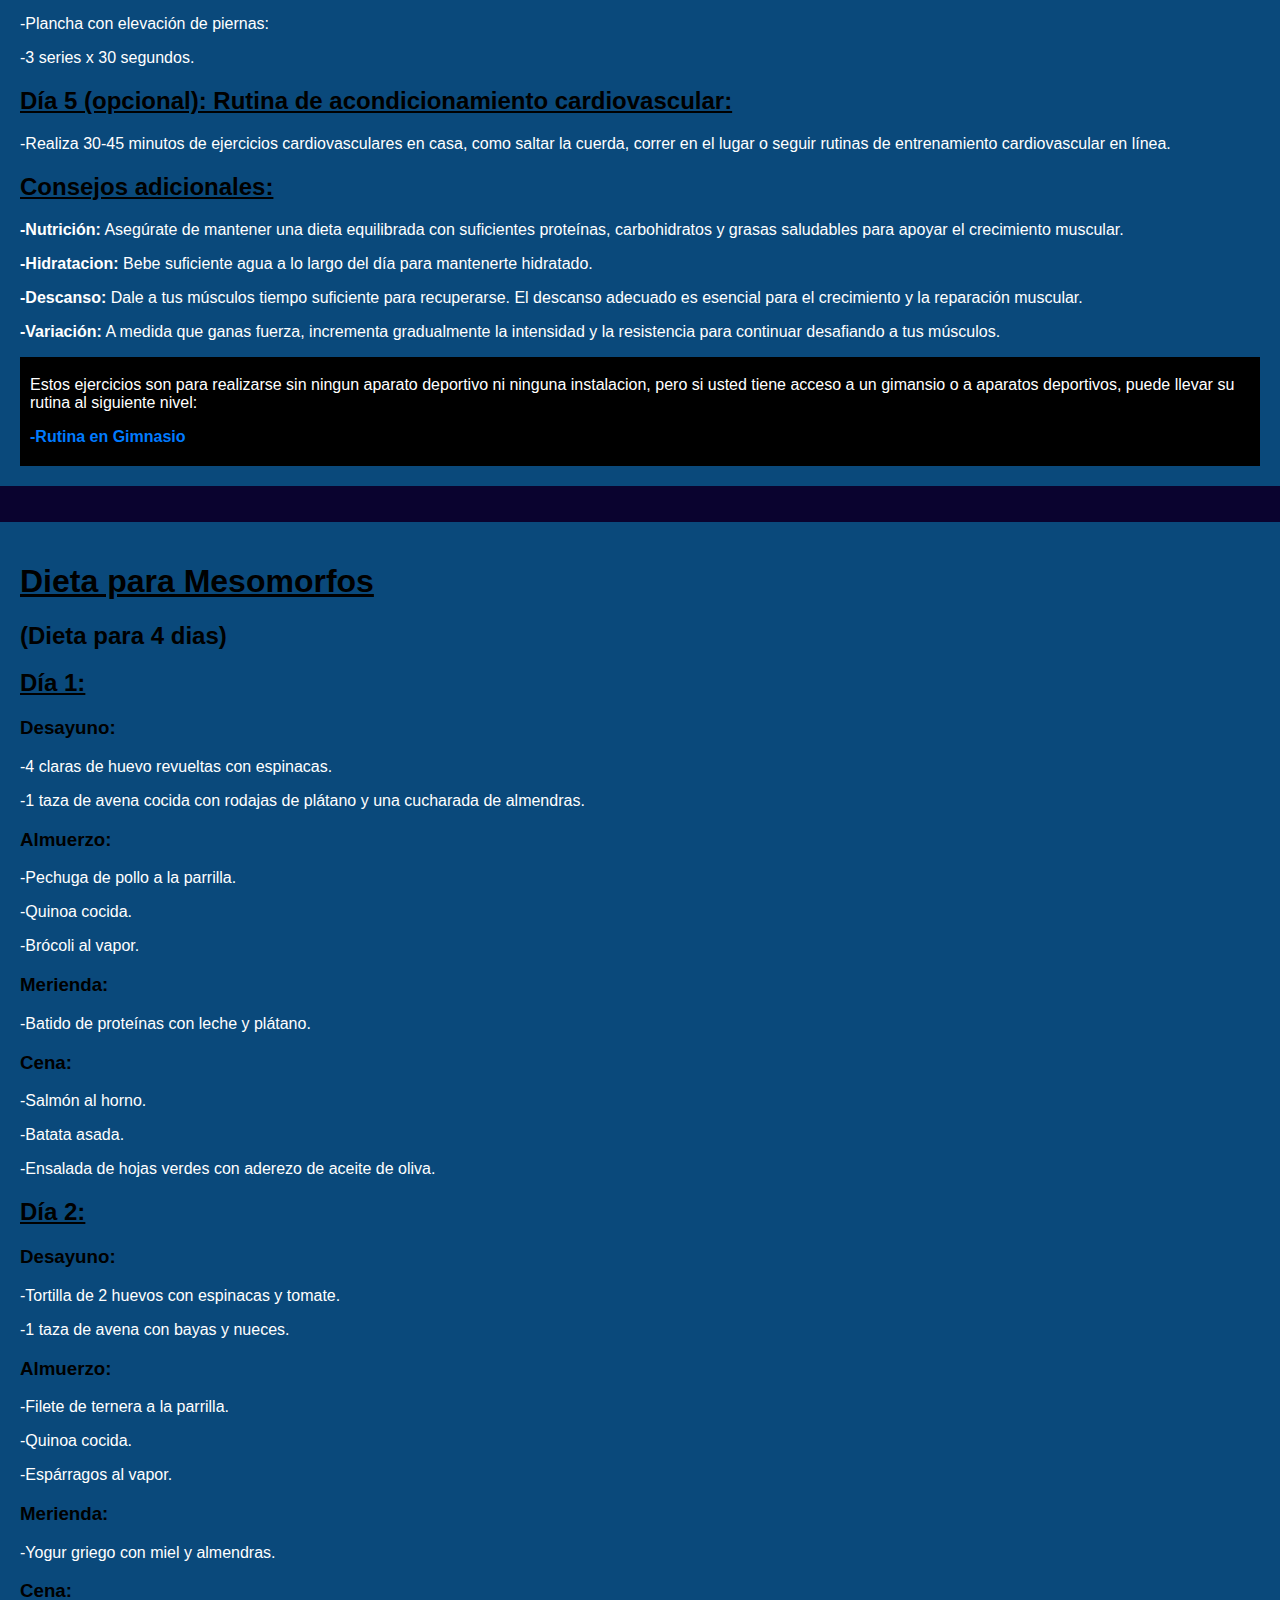
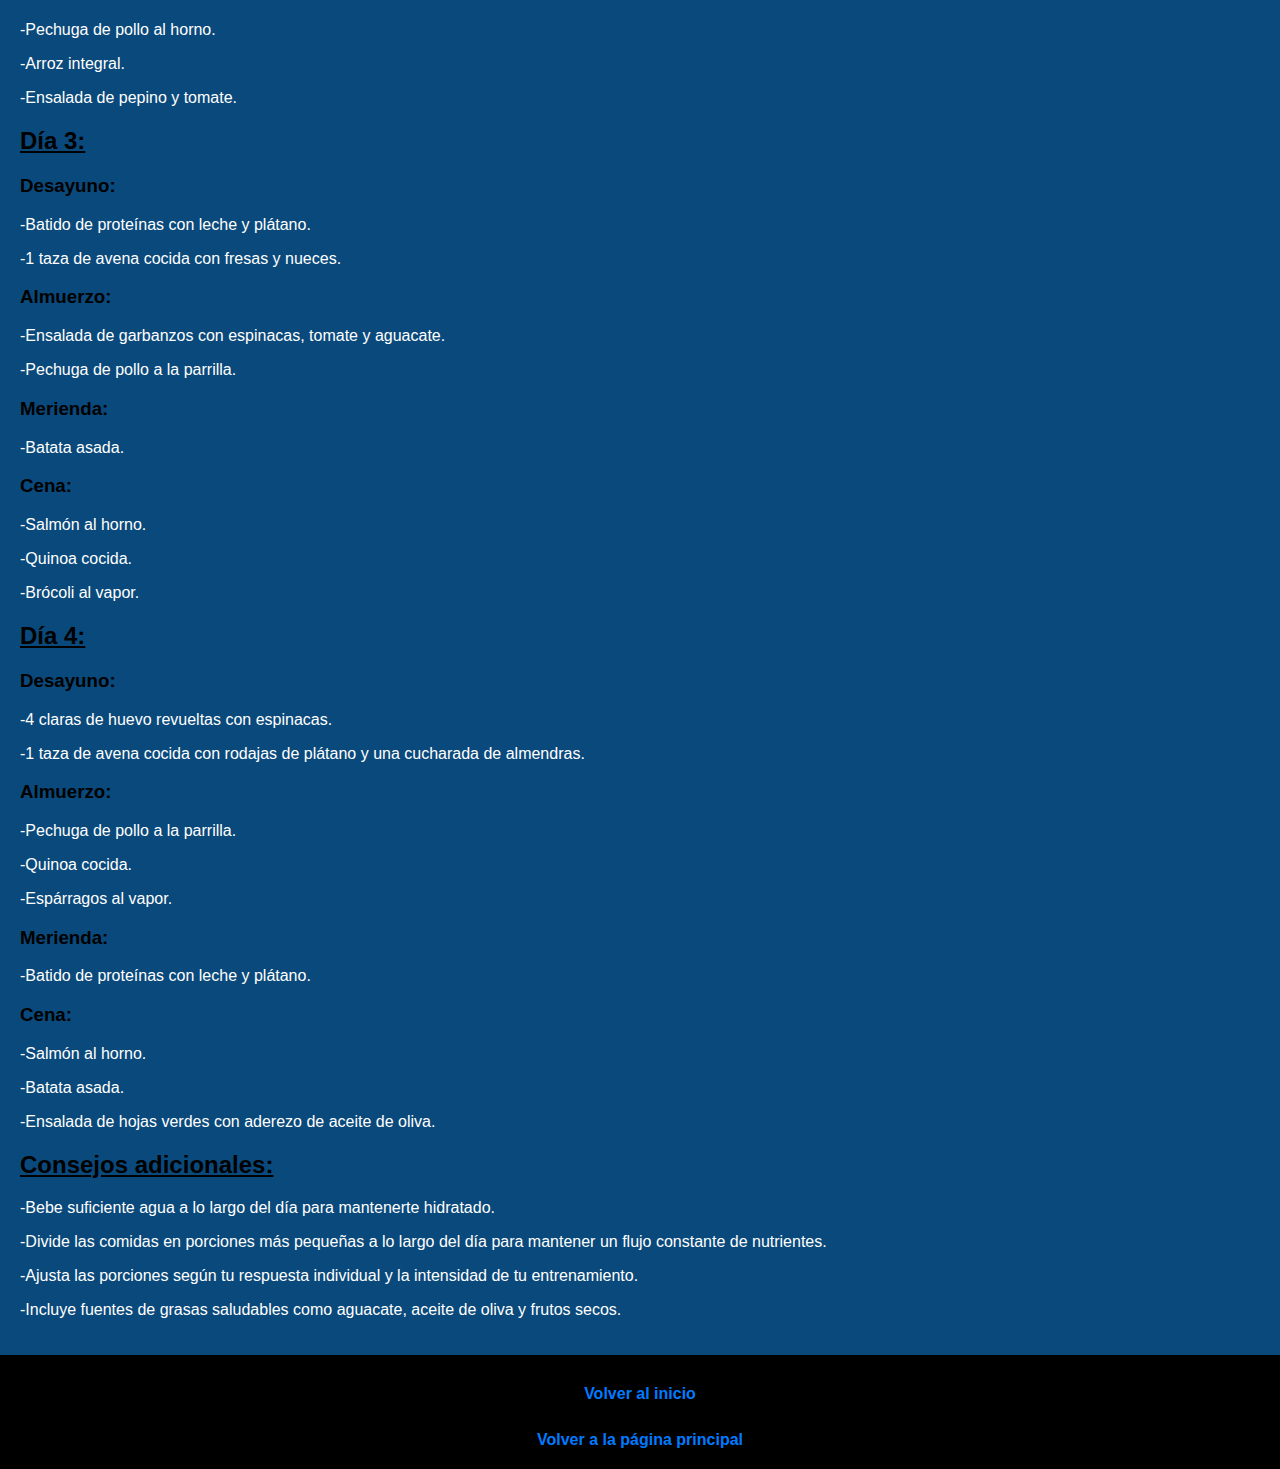
<file: Mesomorfos.html>
<!DOCTYPE html>
<html>
<head>
    <link rel="stylesheet" href="CSS/css mesomorfos.css">
    <title>Plan de Entrenamiento para Mesomorfos</title>
</head>
<body>

<div class="container">
    <header>
        <h1>Plan de Entrenamiento y Dieta para Mesomorfos</h1>
    </header>

    <nav class="navbar">
        <ul>
            <li><a href="#rutina">Rutinas de Entrenamiento</a></li>
            <li><a href="#dieta">Dietas para Mesomorfos</a></li>
        </ul>
    </nav>

    <div class="content">
                    <div id="rutina">
                        <h1><u>Rutina de entrenamiento en casa</u></h1>
                        <h2>(Días de entrenamiento: 4-5 días a la semana)</h2>

                        <img src="Imagenes/mesomorfo.webp">

                        <h2><u>Día 1: Rutina de torso en casa:</u></h2>
                        <p>-Flexiones de pecho:</p>
                        <p>-4 series x 10-15 repeticiones.</p>
                        <p>-Fondos en sillas (tríceps):</p>
                        <p>-3 series x 12 repeticiones.</p>
                        <p>-Dominadas o flexiones en T:</p>
                        <p>-4 series x máximo de repeticiones (utiliza una barra de dominadas si la tienes o realiza flexiones en T).</p>
                        <p>-Plancha:</p>
                        <p>-3 series x 45 segundos.</p>

                        <h2><u>Día 2: Rutina de piernas en casa:</u></h2>
                        <p>-Sentadillas:</p>
                        <p>-4 series x 12-15 repeticiones.</p>
                        <p>-Zancadas estáticas:</p>
                        <p>-3 series x 12 repeticiones cada pierna.</p>
                        <p>-Elevación de talones (gemelos):</p>
                        <p>-4 series x 15-20 repeticiones.</p>
                        <p>-Plancha lateral:</p>
                        <p>-3 series x 30 segundos cada lado.</p>

                        <h2><u>Día 3: Rutina de brazos y hombros en casa:</u></h2>
                        <p>-Flexiones diamante (bíceps):</p>
                        <p>-4 series x 10-12 repeticiones.</p>
                        <p>-Fondos en sillas (tríceps):</p>
                        <p>-3 series x 12 repeticiones.</p>
                        <p>-Pike push-ups (hombros):</p>
                        <p>-4 series x 8-10 repeticiones.</p>
                        <p>-Elevaciones laterales (con botellas de agua o elementos pesados):</p>
                        <p>-3 series x 12 repeticiones.</p>

                        <h2><u>Día 4: Rutina de espalda y core en casa:</u></h2>
                        <p>-Superman (espalda baja):</p>
                        <p>-4 series x 15 repeticiones.</p>
                        <p>-Remo con objeto pesado (puede ser una mochila con libros):</p>
                        <p>-3 series x 12 repeticiones.</p>
                        <p>-Mountain climbers:</p>
                        <p>-4 series x 20 repeticiones.</p>
                        <p>-Plancha con elevación de piernas:</p>
                        <p>-3 series x 30 segundos.</p>

                        <h2><u>Día 5 (opcional): Rutina de acondicionamiento cardiovascular:</u></h2>
                        <p>-Realiza 30-45 minutos de ejercicios cardiovasculares en casa, como saltar la cuerda, correr en el lugar o seguir rutinas de entrenamiento cardiovascular en línea.</p>

                        <h2><u>Consejos adicionales:</u></h2>
                        <p><strong>-Nutrición:</strong> Asegúrate de mantener una dieta equilibrada con suficientes proteínas, carbohidratos y grasas saludables para apoyar el crecimiento muscular.</p>
                        <p><strong>-Hidratacion:</strong> Bebe suficiente agua a lo largo del día para mantenerte hidratado.</p>
                        <p><strong>-Descanso:</strong> Dale a tus músculos tiempo suficiente para recuperarse. El descanso adecuado es esencial para el crecimiento y la reparación muscular.</p>
                        <p><strong>-Variación:</strong> A medida que ganas fuerza, incrementa gradualmente la intensidad y la resistencia para continuar desafiando a tus músculos.</p>

                        <div class="Rutinagim">
                        <p>Estos ejercicios son para realizarse sin ningun aparato deportivo ni ninguna instalacion, pero si usted tiene acceso a un gimansio o a aparatos deportivos, puede llevar su rutina al siguiente nivel:</p>
                        <a href="https://nutricion360.es/fitness/musculacion/rutina-de-ejercicios-para-mesomorfos" target="_blank">-Rutina en Gimnasio</a>
                        </div>
                    </div>        
                
                    <br>
                    <br>

                    <div id="dieta">
                        <h1><U>Dieta para Mesomorfos</U></h1>
                        <h2>(Dieta para 4 dias)</h2>
                    
                        <h2><u>Día 1:</u></h2>
                        <h3>Desayuno:</h3>
                        <p>-4 claras de huevo revueltas con espinacas.</p>
                        <p>-1 taza de avena cocida con rodajas de plátano y una cucharada de almendras.</p>

                        <h3>Almuerzo:</h3>
                        <p>-Pechuga de pollo a la parrilla.</p>
                        <p>-Quinoa cocida.</p>
                        <p>-Brócoli al vapor.</p>

                        <h3>Merienda:</h3>
                        <p>-Batido de proteínas con leche y plátano.</p>

                        <h3>Cena:</h3>
                        <p>-Salmón al horno.</p>
                        <p>-Batata asada.</p>
                        <p>-Ensalada de hojas verdes con aderezo de aceite de oliva.</p>

                        <h2><u>Día 2:</u></h2>
                        <h3>Desayuno:</h3>
                        <p>-Tortilla de 2 huevos con espinacas y tomate.</p>
                        <p>-1 taza de avena con bayas y nueces.</p>

                        <h3>Almuerzo:</h3>
                        <p>-Filete de ternera a la parrilla.</p>
                        <p>-Quinoa cocida.</p>
                        <p>-Espárragos al vapor.</p>

                        <h3>Merienda:</h3>
                        <p>-Yogur griego con miel y almendras.</p>

                        <h3>Cena:</h3>
                        <p>-Pechuga de pollo al horno.</p>
                        <p>-Arroz integral.</p>
                        <p>-Ensalada de pepino y tomate.</p>

                        <h2><u>Día 3:</u></h2>
                        <h3>Desayuno:</h3>
                        <p>-Batido de proteínas con leche y plátano.</p>
                        <p>-1 taza de avena cocida con fresas y nueces.</p>

                        <h3>Almuerzo:</h3>
                        <p>-Ensalada de garbanzos con espinacas, tomate y aguacate.</p>
                        <p>-Pechuga de pollo a la parrilla.</p>

                        <h3>Merienda:</h3>
                        <p>-Batata asada.</p>

                        <h3>Cena:</h3>
                        <p>-Salmón al horno.</p>
                        <p>-Quinoa cocida.</p>
                        <p>-Brócoli al vapor.</p>

                        <h2><u>Día 4:</u></h2>
                        <h3>Desayuno:</h3>
                        <p>-4 claras de huevo revueltas con espinacas.</p>
                        <p>-1 taza de avena cocida con rodajas de plátano y una cucharada de almendras.</p>

                        <h3>Almuerzo:</h3>
                        <p>-Pechuga de pollo a la parrilla.</p>
                        <p>-Quinoa cocida.</p>
                        <p>-Espárragos al vapor.</p>

                        <h3>Merienda:</h3>
                        <p>-Batido de proteínas con leche y plátano.</p>

                        <h3>Cena:</h3>
                        <p>-Salmón al horno.</p>
                        <p>-Batata asada.</p>
                        <p>-Ensalada de hojas verdes con aderezo de aceite de oliva.</p>

                        <h2><u>Consejos adicionales:</u></h2>
                        <p>-Bebe suficiente agua a lo largo del día para mantenerte hidratado.</p>
                        <p>-Divide las comidas en porciones más pequeñas a lo largo del día para mantener un flujo constante de nutrientes.</p>
                        <p>-Ajusta las porciones según tu respuesta individual y la intensidad de tu entrenamiento.</p>
                        <p>-Incluye fuentes de grasas saludables como aguacate, aceite de oliva y frutos secos.</p>

                    </div>
    </div>
</div>

    <footer>
        <a href="#top">Volver al inicio</a>/<a href="index.html">Volver a la página principal</a>
    </footer>
</div>

</body>
</html>
</file>
<file: CSS/CSS.css>
* {
  box-sizing: border-box;
}

body {
  font-family: Arial;
  padding: 5px;
  background: #f1f1f1;
  background-color: #0a497b;
}
div{
  background-color: #0a497b;
}

.barradenavegacion{
  overflow: hidden;
  background-color: black;
}

.barradenavegacion h1{
  color: blue;
  padding-left: 15px;
  font-size: 30px;
  float: left;
}

.bajoeltitulo{
  font-weight: bold;
  color: white;
  padding: 10px;
  background-color: black;
  text-align: center;
}

.barradenavegacion a {
  float:right;
  color: black;
  text-align: center;
  font-weight: bold;
  padding: 30px;
  text-decoration: none;
  background-color: yellow;
}

.fondolinks a:hover{
  background-color: #e1cc00;
  transition: 0,3s;
  text-decoration: underline;
  font-weight: bold;
}

.leftcolumn {   
  width: 75%;
  position: absolute;
  top: 180px;
  left: 30px;
  color: #fff;
  padding: 20px;
}

.Titulo{
  background-color: black;
  padding: 1px;
  display: inline-block;
}

.Imagenentrenamineto {
  background-color: black;
  width: 75%;
  padding: 20px;
}

.Image{
  width: 100%;
}

table{
  border: 5px solid black;
  background-color: #2f2c79;
  color: white;
}

th{
  border: 3px solid black;
}

td{
  border: 3px solid black;
  background-color: gray;
}

.Image2{
  height: 300px;
  width: 655px;
}

.paginas {
  width: 75%;
  display: flex;
  flex-direction: column;
  justify-content: center;
  align-items: flex-start;
  margin-left: 20px;
}

.enlace {
  text-align: center;
  padding: 20px;
  background-color: #007bff;
  color: #fff;
  border-radius: 10px;
  transition: 0.3s;
  margin-bottom: 10px;
}

.enlace a {
  text-decoration: none;
  color: #fff;
  font-weight: bold;
}

.enlace:hover {
  background-color: #0056b3;
}

.culturistas-container {
  width: 25%;
  position: absolute;
  top: 200px;
  right: 30px;
  background-color: black;
  color: #fff;
  padding: 15px;
}

.Tituloculturistas{
  text-align: center;
  font-weight: bold;
  color: white;
}

.culturista {
  margin-bottom: 10px;
}

.culturista img {
  width: 100%;
  height: auto;
}

.culturista p {
  text-align: center;
  font-weight: bold;
  padding-bottom: 10px;
  text-decoration: underline;
}

.culturista h3{
  text-align: center;
  padding-top: 5px;
}

footer {
  background-color: #0A032F;
  color: #fff;
  text-align: center;
  padding: 10px;
  position: fixed;
  flex-shrink: 0;
  bottom: 20px;
}

a {
  text-decoration: none;
  color: #007bff;
  font-weight: bold;
  display: block;
}

footer a:hover{
  text-decoration: underline;
}

h2{
  color: #fafbfd;
  padding-left: 12px;
  padding-right: 12px;
}

h3{
  color: #fafbfd;
}

h4{
  color: #fafbfd;
}
</file>
<file: CSS/css culturistas.css>
* {
  box-sizing: border-box;
}

body {
  font-family: 'Segoe UI', Tahoma, Geneva, Verdana, sans-serif;
  margin: 0;
  padding: 0;
  background-color: #0A032F;
  color: #ecf0f1;
}

header {
  background-color: black;
  padding: 20px;
  text-align: center;
  font-size: 2em;
  color: #ecf0f1;
}

nav {
  background-color: #0a497b;
  padding: 10px;
  text-align: center;
}

nav a {
  display: inline-block;
  color: #ecf0f1;
  padding: 10px 20px;
  text-decoration: none;
  font-size: 1.2em;
  margin: 0 10px;
  border-radius: 5px;
  transition: 0.3s;
}

nav a:hover {
  background-color: black;
}

section {
  padding: 20px;
}

h1, p {
  color: #ecf0f1;
}

img {
  max-width: 100%;
  height: auto;
  border-radius: 8px;
  margin-bottom: 15px;
}

.image-container {
    display: flex;
    flex-direction: column;
    align-items: center;
  }

.image-container img {
    width: 700px;
    height: auto;
    border-radius: 8px;
    margin-bottom: 15px;
}

footer {
    background-color: black;
    color: black;
    text-align: center;
    padding: 20px;
    flex-shrink: 0;
}

a {
    text-decoration: none;
    color: #0a497b;
    font-weight: bold;
    display: block;
    margin-top: 10px;
}

h1{
    text-align: center;
    text-decoration: underline;
    font-size: 30px;
}
</file>
<file: CSS/css ectomorfos.css>
body {
    font-family: 'Segoe UI', Tahoma, Geneva, Verdana, sans-serif;
    margin: 0;
    padding: 0;
    background-color: #0A032F;
}

.container {
    display: flex;
    flex-direction: column;
    min-height: 100vh;
}

header {
    background-color: black;
    color: #fff;
    padding: 20px;
    text-align: center;
}

nav.sidebar {
    background-color: black;
    color: #0A032F;
    padding: 20px;
    flex-shrink: 0;
}

nav.sidebar ul {
    list-style: none;
    padding: 0;
}

nav.sidebar a {
    text-decoration: none;
    color: #fff;
    font-weight: bold;
    display: block;
    padding: 10px;
    margin-bottom: 10px;
    border-radius: 5px;
    transition: 0.3s;
}
p{
    color: white;
}
nav.sidebar a:hover {
    background-color: grey;
}

main {
    flex: 1;
    padding: 20px;
}
section {
    margin-bottom: 40px;
}

h2 {
    color: black;
}

.plan {
    background-color: #fff;
    border-radius: 5px;
    overflow: hidden;
    box-shadow: 0 0 10px rgba(0, 0, 0, 0.1);
}

.plan img {
    max-width: 100%;
    height: auto;
}

#rutina {
    background-color: #0a497b;
    padding: 20px;
}
#dieta {
    background-color: #0a497b;
    padding: 20px;
}
.Rutinagim{
    background-color: black;
    padding-left: 10px;
    padding-top: 3px;
    padding-right: 15px;
    padding-bottom: 20px;
    text-align: left;
    color: #fff;
    display: inline-block;
}

.Rutinagim a:hover{
    text-decoration: underline;
}

a {
    text-decoration: none;
    color: #007bff;
    font-weight: bold;
    display: block;
    margin-top: 10px;
}

a:hover {
    text-decoration: underline;
}

footer {
    background-color: black;
    color: black;
    text-align: center;
    padding: 20px;
    flex-shrink: 0;
}

img{
    float: right;
    width: 700px;
    height: 700px;
}
</file>
<file: CSS/css endomorfos.css>
body {
    font-family: 'Segoe UI', Tahoma, Geneva, Verdana, sans-serif;
    margin: 0;
    padding: 0;
    background-color: #0A032F;
}

.container {
    display: flex;
    flex-direction: column;
    min-height: 100vh;
}

header {
    background-color: black;
    color: #fff;
    padding: 20px;
    text-align: center;
}

nav.sidebar {
    background-color: black;
    color: #0A032F;
    padding: 20px;
    flex-shrink: 0;
}

nav.sidebar ul {
    list-style: none;
    padding: 0;
}

nav.sidebar a {
    text-decoration: none;
    color: #fff;
    font-weight: bold;
    display: block;
    padding: 10px;
    margin-bottom: 10px;
    border-radius: 5px;
    transition: background-color 0.3s;
}
p{
    color: white;
}
nav.sidebar a:hover {
    background-color: grey;
}

main {
    flex: 1;
    padding: 20px;
}
section {
    margin-bottom: 40px;
}

h2 {
    color: black;
}

.plan {
    background-color: #fff;
    border-radius: 5px;
    overflow: hidden;
    box-shadow: 0 0 10px rgba(0, 0, 0, 0.1);
}

.plan img {
    max-width: 100%;
    height: auto;
}

#rutina {
    background-color: #0a497b;
    padding: 20px;
}
#dieta {
    background-color: #0a497b;
    padding: 20px;
}
.Rutinagim{
    background-color: black;
    padding-left: 10px;
    padding-top: 3px;
    padding-right: 15px;
    padding-bottom: 20px;
    text-align: left;
    color: #fff;
    display: inline-block;
}

.Rutinagim a:hover{
    text-decoration: underline;
}

a {
    text-decoration: none;
    color: #007bff;
    font-weight: bold;
    display: block;
    margin-top: 10px;
}

a:hover {
    text-decoration: underline;
}

footer {
    background-color: black;
    color: black;
    text-align: center;
    padding: 20px;
    flex-shrink: 0;
}

img{
    float: right;
    width: 760px;
    height: 700px;
}
</file>
<file: CSS/css mesomorfos.css>
body {
    font-family: 'Segoe UI', Tahoma, Geneva, Verdana, sans-serif;
    margin: 0;
    padding: 0;
    background-color: #0A032F;
}

.container {
    display: flex;
    flex-direction: column;
    min-height: 100vh;
}

header {
    background-color: black;
    color: #fff;
    padding: 20px;
    text-align: center;
}

nav.sidebar {
    background-color: black;
    color: #0A032F;
    padding: 20px;
    flex-shrink: 0;
}

nav.sidebar ul {
    list-style: none;
    padding: 0;
}

nav.sidebar a {
    text-decoration: none;
    color: #fff;
    font-weight: bold;
    display: block;
    padding: 10px;
    margin-bottom: 10px;
    border-radius: 5px;
    transition: background-color 0.3s;
}
p{
    color: white;
}
nav.sidebar a:hover {
    background-color: grey;
}

main {
    flex: 1;
    padding: 20px;
}
section {
    margin-bottom: 40px;
}

h2 {
    color: black;
}

.plan {
    background-color: #fff;
    border-radius: 5px;
    overflow: hidden;
    box-shadow: 0 0 10px rgba(0, 0, 0, 0.1);
}

.plan img {
    max-width: 100%;
    height: auto;
}

#rutina {
    background-color: #0a497b;
    padding: 20px;
}
#dieta {
    background-color: #0a497b;
    padding: 20px;
}
.Rutinagim{
    background-color: black;
    padding-left: 10px;
    padding-top: 3px;
    padding-right: 15px;
    padding-bottom: 20px;
    text-align: left;
    color: #fff;
    display: inline-block;
}

.Rutinagim a:hover{
    text-decoration: underline;
}

a {
    text-decoration: none;
    color: #007bff;
    font-weight: bold;
    display: block;
    margin-top: 10px;
}

a:hover {
    text-decoration: underline;
}

footer {
    background-color: black;
    color: black;
    text-align: center;
    padding: 20px;
    flex-shrink: 0;
}

img{
    float: right;
    width: 800px;
    height: 700px;
}
</file>
